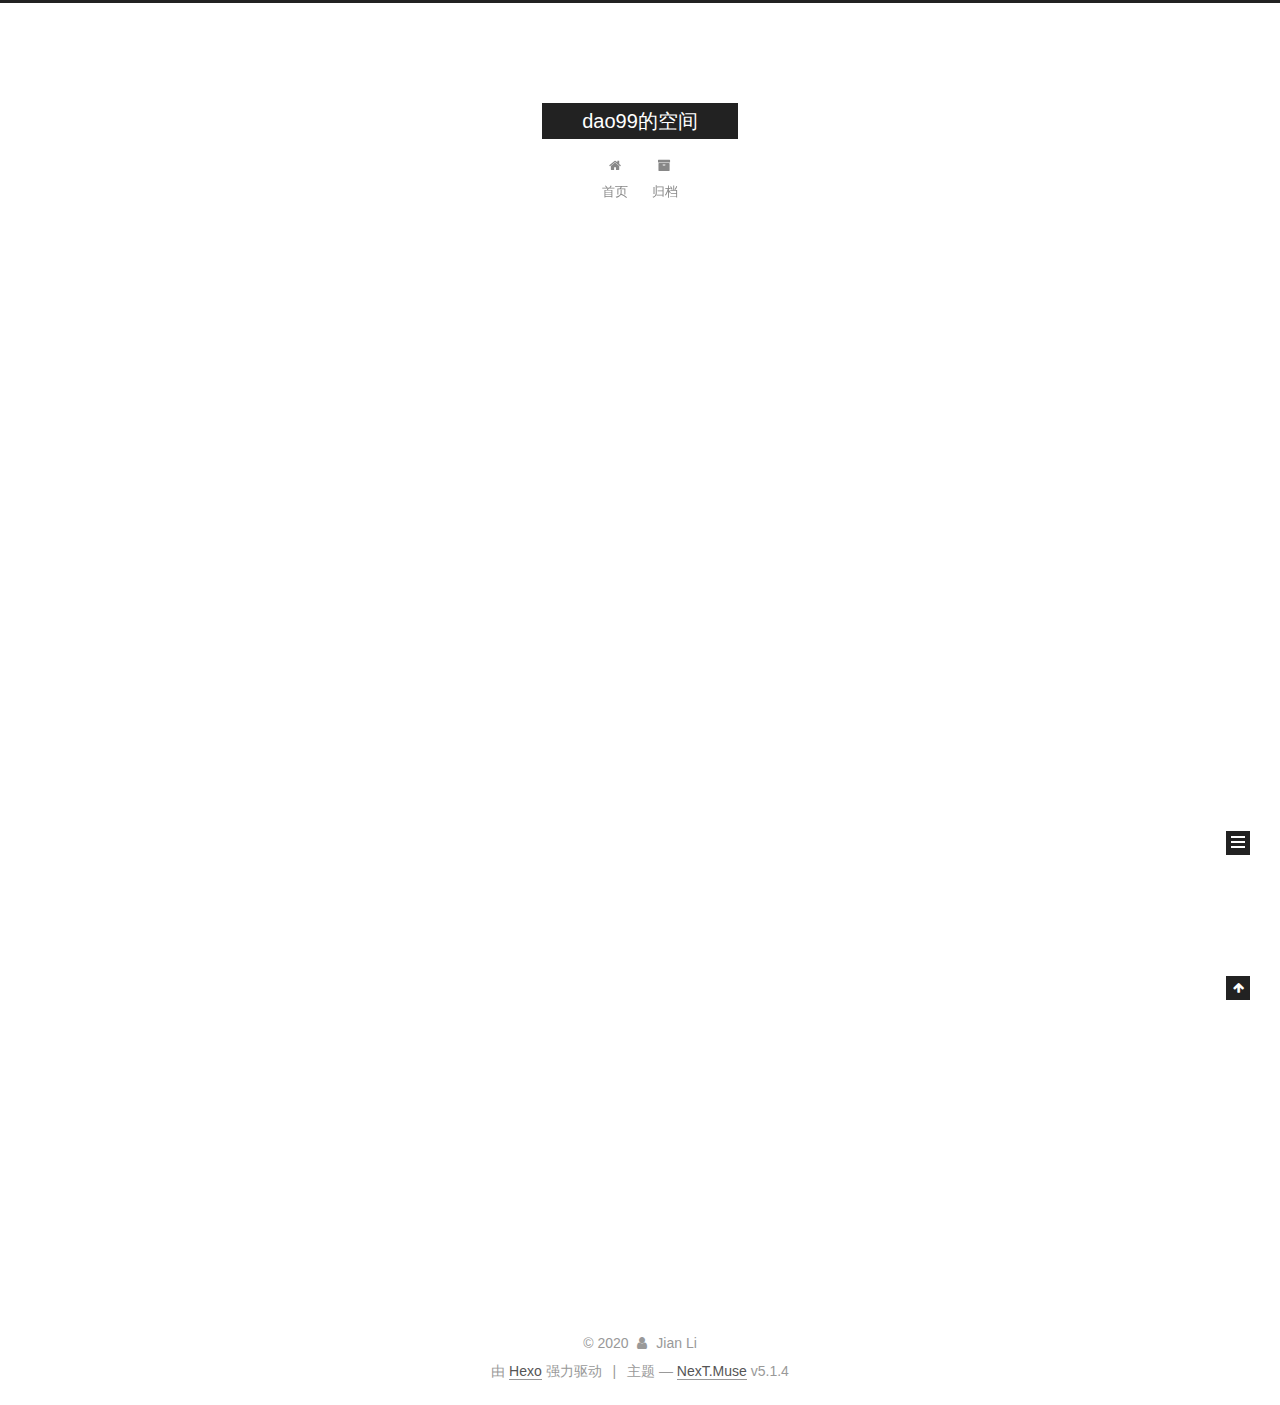
<file: index.html>
<!DOCTYPE html>



  


<html class="theme-next muse use-motion" lang="zh-Hans">
<head>
  <meta charset="UTF-8"/>
<meta http-equiv="X-UA-Compatible" content="IE=edge" />
<meta name="viewport" content="width=device-width, initial-scale=1, maximum-scale=1"/>
<meta name="theme-color" content="#222">









<meta http-equiv="Cache-Control" content="no-transform" />
<meta http-equiv="Cache-Control" content="no-siteapp" />
















  
  
  <link href="/lib/fancybox/source/jquery.fancybox.css?v=2.1.5" rel="stylesheet" type="text/css" />







<link href="/lib/font-awesome/css/font-awesome.min.css?v=4.6.2" rel="stylesheet" type="text/css" />

<link href="/css/main.css?v=5.1.4" rel="stylesheet" type="text/css" />


  <link rel="apple-touch-icon" sizes="180x180" href="/images/apple-touch-icon-next.png?v=5.1.4">


  <link rel="icon" type="image/png" sizes="32x32" href="/images/favicon-32x32-next.png?v=5.1.4">


  <link rel="icon" type="image/png" sizes="16x16" href="/images/favicon-16x16-next.png?v=5.1.4">


  <link rel="mask-icon" href="/images/logo.svg?v=5.1.4" color="#222">





  <meta name="keywords" content="Hexo, NexT" />










<meta property="og:type" content="website">
<meta property="og:title" content="dao99的空间">
<meta property="og:url" content="http://yoursite.com/index.html">
<meta property="og:site_name" content="dao99的空间">
<meta property="article:author" content="Jian Li">
<meta name="twitter:card" content="summary">



<script type="text/javascript" id="hexo.configurations">
  var NexT = window.NexT || {};
  var CONFIG = {
    root: '/',
    scheme: 'Muse',
    version: '5.1.4',
    sidebar: {"position":"left","display":"post","offset":12,"b2t":false,"scrollpercent":false,"onmobile":false},
    fancybox: true,
    tabs: true,
    motion: {"enable":true,"async":false,"transition":{"post_block":"fadeIn","post_header":"slideDownIn","post_body":"slideDownIn","coll_header":"slideLeftIn","sidebar":"slideUpIn"}},
    duoshuo: {
      userId: '0',
      author: '博主'
    },
    algolia: {
      applicationID: '',
      apiKey: '',
      indexName: '',
      hits: {"per_page":10},
      labels: {"input_placeholder":"Search for Posts","hits_empty":"We didn't find any results for the search: ${query}","hits_stats":"${hits} results found in ${time} ms"}
    }
  };
</script>



  <link rel="canonical" href="http://yoursite.com/"/>





  <title>dao99的空间</title>
  








<meta name="generator" content="Hexo 4.2.0"></head>

<body itemscope itemtype="http://schema.org/WebPage" lang="zh-Hans">

  
  
    
  

  <div class="container sidebar-position-left 
  page-home">
    <div class="headband"></div>

    <header id="header" class="header" itemscope itemtype="http://schema.org/WPHeader">
      <div class="header-inner"><div class="site-brand-wrapper">
  <div class="site-meta ">
    

    <div class="custom-logo-site-title">
      <a href="/"  class="brand" rel="start">
        <span class="logo-line-before"><i></i></span>
        <span class="site-title">dao99的空间</span>
        <span class="logo-line-after"><i></i></span>
      </a>
    </div>
      
        <p class="site-subtitle"></p>
      
  </div>

  <div class="site-nav-toggle">
    <button>
      <span class="btn-bar"></span>
      <span class="btn-bar"></span>
      <span class="btn-bar"></span>
    </button>
  </div>
</div>

<nav class="site-nav">
  

  
    <ul id="menu" class="menu">
      
        
        <li class="menu-item menu-item-home">
          <a href="/%20" rel="section">
            
              <i class="menu-item-icon fa fa-fw fa-home"></i> <br />
            
            首页
          </a>
        </li>
      
        
        <li class="menu-item menu-item-archives">
          <a href="/archives/%20" rel="section">
            
              <i class="menu-item-icon fa fa-fw fa-archive"></i> <br />
            
            归档
          </a>
        </li>
      

      
    </ul>
  

  
</nav>



 </div>
    </header>

    <main id="main" class="main">
      <div class="main-inner">
        <div class="content-wrap">
          <div id="content" class="content">
            
  <section id="posts" class="posts-expand">
    
      

  

  
  
  

  <article class="post post-type-normal" itemscope itemtype="http://schema.org/Article">
  
  
  
  <div class="post-block">
    <link itemprop="mainEntityOfPage" href="http://yoursite.com/2020/03/04/hello-world/">

    <span hidden itemprop="author" itemscope itemtype="http://schema.org/Person">
      <meta itemprop="name" content="Jian Li">
      <meta itemprop="description" content="">
      <meta itemprop="image" content="/images/avatar.gif">
    </span>

    <span hidden itemprop="publisher" itemscope itemtype="http://schema.org/Organization">
      <meta itemprop="name" content="dao99的空间">
    </span>

    
      <header class="post-header">

        
        
          <h1 class="post-title" itemprop="name headline">
                
                <a class="post-title-link" href="/2020/03/04/hello-world/" itemprop="url">Hello World</a></h1>
        

        <div class="post-meta">
          <span class="post-time">
            
              <span class="post-meta-item-icon">
                <i class="fa fa-calendar-o"></i>
              </span>
              
                <span class="post-meta-item-text">发表于</span>
              
              <time title="创建于" itemprop="dateCreated datePublished" datetime="2020-03-04T16:14:03+08:00">
                2020-03-04
              </time>
            

            

            
          </span>

          

          
            
          

          
          

          

          

          

        </div>
      </header>
    

    
    
    
    <div class="post-body" itemprop="articleBody">

      
      

      
        
          
            <p>Welcome to <a href="https://hexo.io/" target="_blank" rel="noopener">Hexo</a>! This is your very first post. Check <a href="https://hexo.io/docs/" target="_blank" rel="noopener">documentation</a> for more info. If you get any problems when using Hexo, you can find the answer in <a href="https://hexo.io/docs/troubleshooting.html" target="_blank" rel="noopener">troubleshooting</a> or you can ask me on <a href="https://github.com/hexojs/hexo/issues" target="_blank" rel="noopener">GitHub</a>.</p>
<h2 id="Quick-Start"><a href="#Quick-Start" class="headerlink" title="Quick Start"></a>Quick Start</h2><h3 id="Create-a-new-post"><a href="#Create-a-new-post" class="headerlink" title="Create a new post"></a>Create a new post</h3><figure class="highlight bash"><table><tr><td class="gutter"><pre><span class="line">1</span><br></pre></td><td class="code"><pre><span class="line">$ hexo new <span class="string">"My New Post"</span></span><br></pre></td></tr></table></figure>

<p>More info: <a href="https://hexo.io/docs/writing.html" target="_blank" rel="noopener">Writing</a></p>
<h3 id="Run-server"><a href="#Run-server" class="headerlink" title="Run server"></a>Run server</h3><figure class="highlight bash"><table><tr><td class="gutter"><pre><span class="line">1</span><br></pre></td><td class="code"><pre><span class="line">$ hexo server</span><br></pre></td></tr></table></figure>

<p>More info: <a href="https://hexo.io/docs/server.html" target="_blank" rel="noopener">Server</a></p>
<h3 id="Generate-static-files"><a href="#Generate-static-files" class="headerlink" title="Generate static files"></a>Generate static files</h3><figure class="highlight bash"><table><tr><td class="gutter"><pre><span class="line">1</span><br></pre></td><td class="code"><pre><span class="line">$ hexo generate</span><br></pre></td></tr></table></figure>

<p>More info: <a href="https://hexo.io/docs/generating.html" target="_blank" rel="noopener">Generating</a></p>
<h3 id="Deploy-to-remote-sites"><a href="#Deploy-to-remote-sites" class="headerlink" title="Deploy to remote sites"></a>Deploy to remote sites</h3><figure class="highlight bash"><table><tr><td class="gutter"><pre><span class="line">1</span><br></pre></td><td class="code"><pre><span class="line">$ hexo deploy</span><br></pre></td></tr></table></figure>

<p>More info: <a href="https://hexo.io/docs/one-command-deployment.html" target="_blank" rel="noopener">Deployment</a></p>

          
        
      
    </div>
    
    
    

    

    

    

    <footer class="post-footer">
      

      

      

      
      
        <div class="post-eof"></div>
      
    </footer>
  </div>
  
  
  
  </article>


    
  </section>

  


          </div>
          


          

        </div>
        
          
  
  <div class="sidebar-toggle">
    <div class="sidebar-toggle-line-wrap">
      <span class="sidebar-toggle-line sidebar-toggle-line-first"></span>
      <span class="sidebar-toggle-line sidebar-toggle-line-middle"></span>
      <span class="sidebar-toggle-line sidebar-toggle-line-last"></span>
    </div>
  </div>

  <aside id="sidebar" class="sidebar">
    
    <div class="sidebar-inner">

      

      

      <section class="site-overview-wrap sidebar-panel sidebar-panel-active">
        <div class="site-overview">
          <div class="site-author motion-element" itemprop="author" itemscope itemtype="http://schema.org/Person">
            
              <p class="site-author-name" itemprop="name">Jian Li</p>
              <p class="site-description motion-element" itemprop="description"></p>
          </div>

          <nav class="site-state motion-element">

            
              <div class="site-state-item site-state-posts">
              
                <a href="/archives/%20%7C%7C%20archive">
              
                  <span class="site-state-item-count">1</span>
                  <span class="site-state-item-name">日志</span>
                </a>
              </div>
            

            

            

          </nav>

          

          

          
          

          
          

          

        </div>
      </section>

      

      

    </div>
  </aside>


        
      </div>
    </main>

    <footer id="footer" class="footer">
      <div class="footer-inner">
        <div class="copyright">&copy; <span itemprop="copyrightYear">2020</span>
  <span class="with-love">
    <i class="fa fa-user"></i>
  </span>
  <span class="author" itemprop="copyrightHolder">Jian Li</span>

  
</div>


  <div class="powered-by">由 <a class="theme-link" target="_blank" href="https://hexo.io">Hexo</a> 强力驱动</div>



  <span class="post-meta-divider">|</span>



  <div class="theme-info">主题 &mdash; <a class="theme-link" target="_blank" href="https://github.com/iissnan/hexo-theme-next">NexT.Muse</a> v5.1.4</div>




        







        
      </div>
    </footer>

    
      <div class="back-to-top">
        <i class="fa fa-arrow-up"></i>
        
      </div>
    

    

  </div>

  

<script type="text/javascript">
  if (Object.prototype.toString.call(window.Promise) !== '[object Function]') {
    window.Promise = null;
  }
</script>









  












  
  
    <script type="text/javascript" src="/lib/jquery/index.js?v=2.1.3"></script>
  

  
  
    <script type="text/javascript" src="/lib/fastclick/lib/fastclick.min.js?v=1.0.6"></script>
  

  
  
    <script type="text/javascript" src="/lib/jquery_lazyload/jquery.lazyload.js?v=1.9.7"></script>
  

  
  
    <script type="text/javascript" src="/lib/velocity/velocity.min.js?v=1.2.1"></script>
  

  
  
    <script type="text/javascript" src="/lib/velocity/velocity.ui.min.js?v=1.2.1"></script>
  

  
  
    <script type="text/javascript" src="/lib/fancybox/source/jquery.fancybox.pack.js?v=2.1.5"></script>
  


  


  <script type="text/javascript" src="/js/src/utils.js?v=5.1.4"></script>

  <script type="text/javascript" src="/js/src/motion.js?v=5.1.4"></script>



  
  

  

  


  <script type="text/javascript" src="/js/src/bootstrap.js?v=5.1.4"></script>



  


  




	





  





  












  





  

  

  

  
  

  

  

  

</body>
</html>
</file>
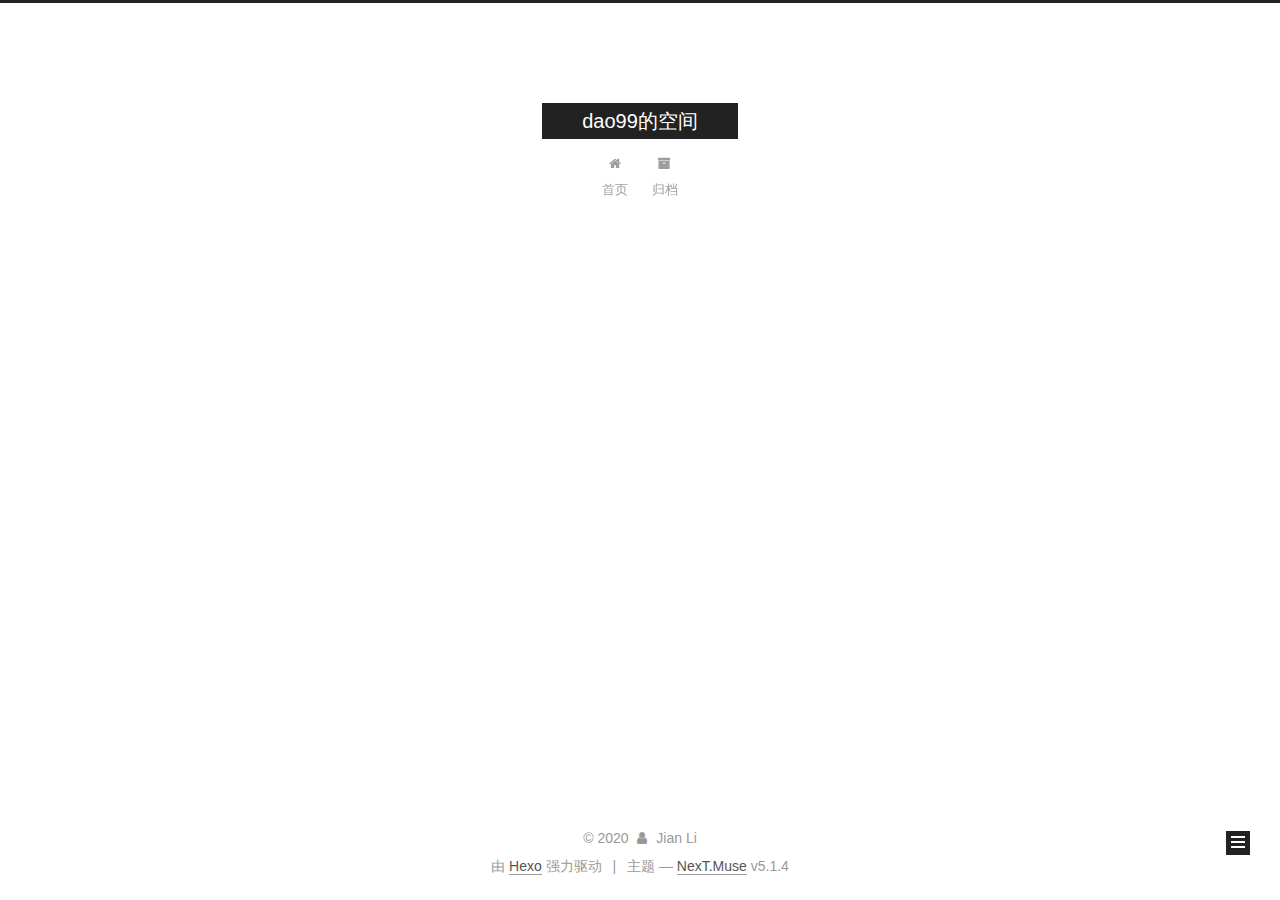
<file: archives/index.html>
<!DOCTYPE html>



  


<html class="theme-next muse use-motion" lang="zh-Hans">
<head>
  <meta charset="UTF-8"/>
<meta http-equiv="X-UA-Compatible" content="IE=edge" />
<meta name="viewport" content="width=device-width, initial-scale=1, maximum-scale=1"/>
<meta name="theme-color" content="#222">









<meta http-equiv="Cache-Control" content="no-transform" />
<meta http-equiv="Cache-Control" content="no-siteapp" />
















  
  
  <link href="/lib/fancybox/source/jquery.fancybox.css?v=2.1.5" rel="stylesheet" type="text/css" />







<link href="/lib/font-awesome/css/font-awesome.min.css?v=4.6.2" rel="stylesheet" type="text/css" />

<link href="/css/main.css?v=5.1.4" rel="stylesheet" type="text/css" />


  <link rel="apple-touch-icon" sizes="180x180" href="/images/apple-touch-icon-next.png?v=5.1.4">


  <link rel="icon" type="image/png" sizes="32x32" href="/images/favicon-32x32-next.png?v=5.1.4">


  <link rel="icon" type="image/png" sizes="16x16" href="/images/favicon-16x16-next.png?v=5.1.4">


  <link rel="mask-icon" href="/images/logo.svg?v=5.1.4" color="#222">





  <meta name="keywords" content="Hexo, NexT" />










<meta property="og:type" content="website">
<meta property="og:title" content="dao99的空间">
<meta property="og:url" content="http://yoursite.com/archives/index.html">
<meta property="og:site_name" content="dao99的空间">
<meta property="article:author" content="Jian Li">
<meta name="twitter:card" content="summary">



<script type="text/javascript" id="hexo.configurations">
  var NexT = window.NexT || {};
  var CONFIG = {
    root: '/',
    scheme: 'Muse',
    version: '5.1.4',
    sidebar: {"position":"left","display":"post","offset":12,"b2t":false,"scrollpercent":false,"onmobile":false},
    fancybox: true,
    tabs: true,
    motion: {"enable":true,"async":false,"transition":{"post_block":"fadeIn","post_header":"slideDownIn","post_body":"slideDownIn","coll_header":"slideLeftIn","sidebar":"slideUpIn"}},
    duoshuo: {
      userId: '0',
      author: '博主'
    },
    algolia: {
      applicationID: '',
      apiKey: '',
      indexName: '',
      hits: {"per_page":10},
      labels: {"input_placeholder":"Search for Posts","hits_empty":"We didn't find any results for the search: ${query}","hits_stats":"${hits} results found in ${time} ms"}
    }
  };
</script>



  <link rel="canonical" href="http://yoursite.com/archives/"/>





  <title>归档 | dao99的空间</title>
  








<meta name="generator" content="Hexo 4.2.0"></head>

<body itemscope itemtype="http://schema.org/WebPage" lang="zh-Hans">

  
  
    
  

  <div class="container sidebar-position-left page-archive">
    <div class="headband"></div>

    <header id="header" class="header" itemscope itemtype="http://schema.org/WPHeader">
      <div class="header-inner"><div class="site-brand-wrapper">
  <div class="site-meta ">
    

    <div class="custom-logo-site-title">
      <a href="/"  class="brand" rel="start">
        <span class="logo-line-before"><i></i></span>
        <span class="site-title">dao99的空间</span>
        <span class="logo-line-after"><i></i></span>
      </a>
    </div>
      
        <p class="site-subtitle"></p>
      
  </div>

  <div class="site-nav-toggle">
    <button>
      <span class="btn-bar"></span>
      <span class="btn-bar"></span>
      <span class="btn-bar"></span>
    </button>
  </div>
</div>

<nav class="site-nav">
  

  
    <ul id="menu" class="menu">
      
        
        <li class="menu-item menu-item-home">
          <a href="/%20" rel="section">
            
              <i class="menu-item-icon fa fa-fw fa-home"></i> <br />
            
            首页
          </a>
        </li>
      
        
        <li class="menu-item menu-item-archives">
          <a href="/archives/%20" rel="section">
            
              <i class="menu-item-icon fa fa-fw fa-archive"></i> <br />
            
            归档
          </a>
        </li>
      

      
    </ul>
  

  
</nav>



 </div>
    </header>

    <main id="main" class="main">
      <div class="main-inner">
        <div class="content-wrap">
          <div id="content" class="content">
            

  
  
  
  <div class="post-block archive">
    <div id="posts" class="posts-collapse">
      <span class="archive-move-on"></span>

      <span class="archive-page-counter">
        
        
        
          
        
        嗯..! 目前共计 1 篇日志。 继续努力。
      </span>

      

        
        
        

        
          
          <div class="collection-title">
            <h1 class="archive-year" id="archive-year-2020">2020</h1>
          </div>
        
        

        

  <article class="post post-type-normal" itemscope itemtype="http://schema.org/Article">
    <header class="post-header">

      <h2 class="post-title">
        
            <a class="post-title-link" href="/2020/03/04/hello-world/" itemprop="url">
              
                <span itemprop="name">Hello World</span>
              
            </a>
        
      </h2>

      <div class="post-meta">
        <time class="post-time" itemprop="dateCreated"
              datetime="2020-03-04T16:14:03+08:00"
              content="2020-03-04" >
          03-04
        </time>
      </div>

    </header>
  </article>



      

    </div>
  </div>
  
  
  

  



          </div>
          


          

        </div>
        
          
  
  <div class="sidebar-toggle">
    <div class="sidebar-toggle-line-wrap">
      <span class="sidebar-toggle-line sidebar-toggle-line-first"></span>
      <span class="sidebar-toggle-line sidebar-toggle-line-middle"></span>
      <span class="sidebar-toggle-line sidebar-toggle-line-last"></span>
    </div>
  </div>

  <aside id="sidebar" class="sidebar">
    
    <div class="sidebar-inner">

      

      

      <section class="site-overview-wrap sidebar-panel sidebar-panel-active">
        <div class="site-overview">
          <div class="site-author motion-element" itemprop="author" itemscope itemtype="http://schema.org/Person">
            
              <p class="site-author-name" itemprop="name">Jian Li</p>
              <p class="site-description motion-element" itemprop="description"></p>
          </div>

          <nav class="site-state motion-element">

            
              <div class="site-state-item site-state-posts">
              
                <a href="/archives/%20%7C%7C%20archive">
              
                  <span class="site-state-item-count">1</span>
                  <span class="site-state-item-name">日志</span>
                </a>
              </div>
            

            

            

          </nav>

          

          

          
          

          
          

          

        </div>
      </section>

      

      

    </div>
  </aside>


        
      </div>
    </main>

    <footer id="footer" class="footer">
      <div class="footer-inner">
        <div class="copyright">&copy; <span itemprop="copyrightYear">2020</span>
  <span class="with-love">
    <i class="fa fa-user"></i>
  </span>
  <span class="author" itemprop="copyrightHolder">Jian Li</span>

  
</div>


  <div class="powered-by">由 <a class="theme-link" target="_blank" href="https://hexo.io">Hexo</a> 强力驱动</div>



  <span class="post-meta-divider">|</span>



  <div class="theme-info">主题 &mdash; <a class="theme-link" target="_blank" href="https://github.com/iissnan/hexo-theme-next">NexT.Muse</a> v5.1.4</div>




        







        
      </div>
    </footer>

    
      <div class="back-to-top">
        <i class="fa fa-arrow-up"></i>
        
      </div>
    

    

  </div>

  

<script type="text/javascript">
  if (Object.prototype.toString.call(window.Promise) !== '[object Function]') {
    window.Promise = null;
  }
</script>









  












  
  
    <script type="text/javascript" src="/lib/jquery/index.js?v=2.1.3"></script>
  

  
  
    <script type="text/javascript" src="/lib/fastclick/lib/fastclick.min.js?v=1.0.6"></script>
  

  
  
    <script type="text/javascript" src="/lib/jquery_lazyload/jquery.lazyload.js?v=1.9.7"></script>
  

  
  
    <script type="text/javascript" src="/lib/velocity/velocity.min.js?v=1.2.1"></script>
  

  
  
    <script type="text/javascript" src="/lib/velocity/velocity.ui.min.js?v=1.2.1"></script>
  

  
  
    <script type="text/javascript" src="/lib/fancybox/source/jquery.fancybox.pack.js?v=2.1.5"></script>
  


  


  <script type="text/javascript" src="/js/src/utils.js?v=5.1.4"></script>

  <script type="text/javascript" src="/js/src/motion.js?v=5.1.4"></script>



  
  

  

  


  <script type="text/javascript" src="/js/src/bootstrap.js?v=5.1.4"></script>



  


  




	





  





  












  





  

  

  

  
  

  

  

  

</body>
</html>
</file>
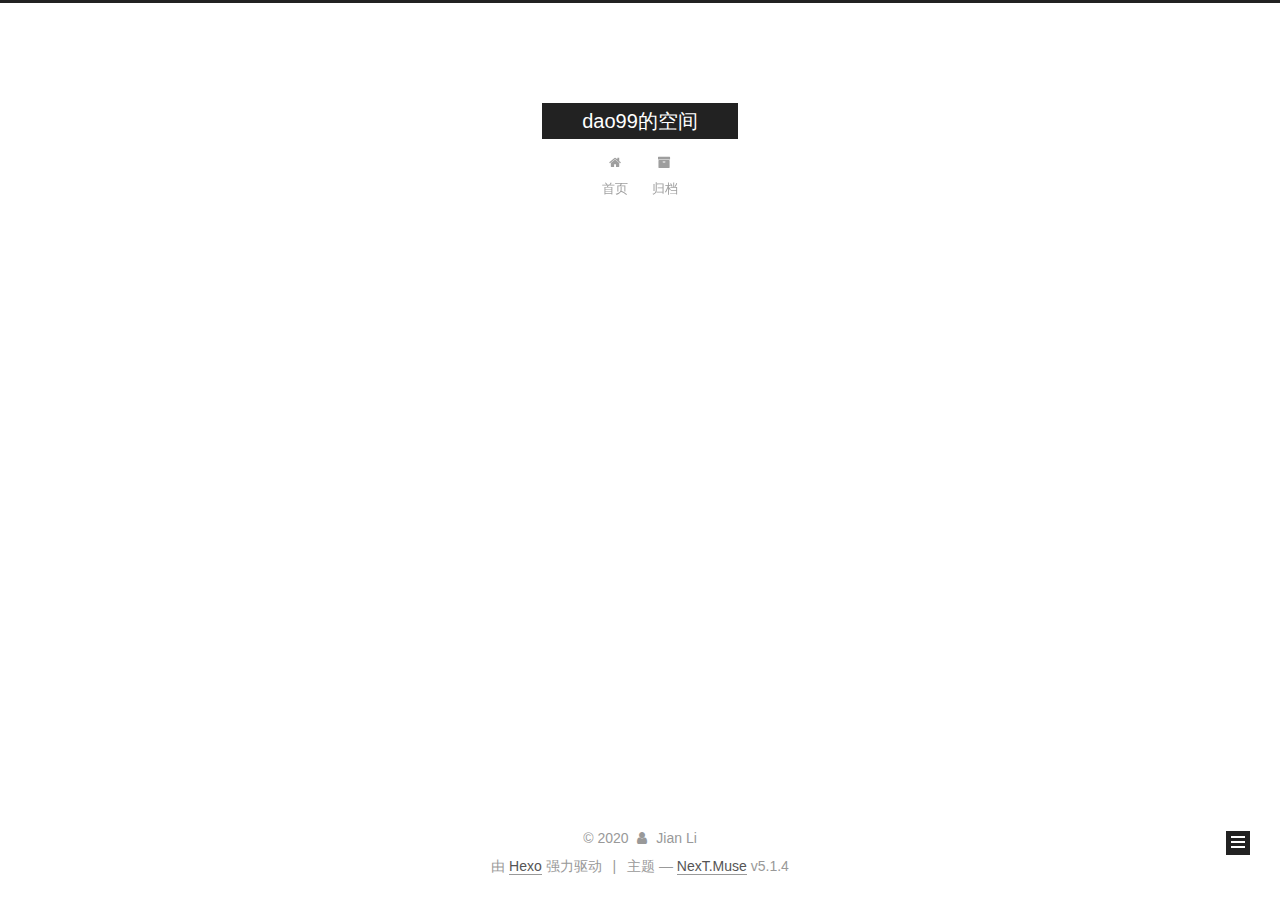
<file: archives/2020/index.html>
<!DOCTYPE html>



  


<html class="theme-next muse use-motion" lang="zh-Hans">
<head>
  <meta charset="UTF-8"/>
<meta http-equiv="X-UA-Compatible" content="IE=edge" />
<meta name="viewport" content="width=device-width, initial-scale=1, maximum-scale=1"/>
<meta name="theme-color" content="#222">









<meta http-equiv="Cache-Control" content="no-transform" />
<meta http-equiv="Cache-Control" content="no-siteapp" />
















  
  
  <link href="/lib/fancybox/source/jquery.fancybox.css?v=2.1.5" rel="stylesheet" type="text/css" />







<link href="/lib/font-awesome/css/font-awesome.min.css?v=4.6.2" rel="stylesheet" type="text/css" />

<link href="/css/main.css?v=5.1.4" rel="stylesheet" type="text/css" />


  <link rel="apple-touch-icon" sizes="180x180" href="/images/apple-touch-icon-next.png?v=5.1.4">


  <link rel="icon" type="image/png" sizes="32x32" href="/images/favicon-32x32-next.png?v=5.1.4">


  <link rel="icon" type="image/png" sizes="16x16" href="/images/favicon-16x16-next.png?v=5.1.4">


  <link rel="mask-icon" href="/images/logo.svg?v=5.1.4" color="#222">





  <meta name="keywords" content="Hexo, NexT" />










<meta property="og:type" content="website">
<meta property="og:title" content="dao99的空间">
<meta property="og:url" content="http://yoursite.com/archives/2020/index.html">
<meta property="og:site_name" content="dao99的空间">
<meta property="article:author" content="Jian Li">
<meta name="twitter:card" content="summary">



<script type="text/javascript" id="hexo.configurations">
  var NexT = window.NexT || {};
  var CONFIG = {
    root: '/',
    scheme: 'Muse',
    version: '5.1.4',
    sidebar: {"position":"left","display":"post","offset":12,"b2t":false,"scrollpercent":false,"onmobile":false},
    fancybox: true,
    tabs: true,
    motion: {"enable":true,"async":false,"transition":{"post_block":"fadeIn","post_header":"slideDownIn","post_body":"slideDownIn","coll_header":"slideLeftIn","sidebar":"slideUpIn"}},
    duoshuo: {
      userId: '0',
      author: '博主'
    },
    algolia: {
      applicationID: '',
      apiKey: '',
      indexName: '',
      hits: {"per_page":10},
      labels: {"input_placeholder":"Search for Posts","hits_empty":"We didn't find any results for the search: ${query}","hits_stats":"${hits} results found in ${time} ms"}
    }
  };
</script>



  <link rel="canonical" href="http://yoursite.com/archives/2020/"/>





  <title>归档 | dao99的空间</title>
  








<meta name="generator" content="Hexo 4.2.0"></head>

<body itemscope itemtype="http://schema.org/WebPage" lang="zh-Hans">

  
  
    
  

  <div class="container sidebar-position-left page-archive">
    <div class="headband"></div>

    <header id="header" class="header" itemscope itemtype="http://schema.org/WPHeader">
      <div class="header-inner"><div class="site-brand-wrapper">
  <div class="site-meta ">
    

    <div class="custom-logo-site-title">
      <a href="/"  class="brand" rel="start">
        <span class="logo-line-before"><i></i></span>
        <span class="site-title">dao99的空间</span>
        <span class="logo-line-after"><i></i></span>
      </a>
    </div>
      
        <p class="site-subtitle"></p>
      
  </div>

  <div class="site-nav-toggle">
    <button>
      <span class="btn-bar"></span>
      <span class="btn-bar"></span>
      <span class="btn-bar"></span>
    </button>
  </div>
</div>

<nav class="site-nav">
  

  
    <ul id="menu" class="menu">
      
        
        <li class="menu-item menu-item-home">
          <a href="/%20" rel="section">
            
              <i class="menu-item-icon fa fa-fw fa-home"></i> <br />
            
            首页
          </a>
        </li>
      
        
        <li class="menu-item menu-item-archives">
          <a href="/archives/%20" rel="section">
            
              <i class="menu-item-icon fa fa-fw fa-archive"></i> <br />
            
            归档
          </a>
        </li>
      

      
    </ul>
  

  
</nav>



 </div>
    </header>

    <main id="main" class="main">
      <div class="main-inner">
        <div class="content-wrap">
          <div id="content" class="content">
            

  
  
  
  <div class="post-block archive">
    <div id="posts" class="posts-collapse">
      <span class="archive-move-on"></span>

      <span class="archive-page-counter">
        
        
        
          
        
        嗯..! 目前共计 1 篇日志。 继续努力。
      </span>

      

        
        
        

        
          
          <div class="collection-title">
            <h1 class="archive-year" id="archive-year-2020">2020</h1>
          </div>
        
        

        

  <article class="post post-type-normal" itemscope itemtype="http://schema.org/Article">
    <header class="post-header">

      <h2 class="post-title">
        
            <a class="post-title-link" href="/2020/03/04/hello-world/" itemprop="url">
              
                <span itemprop="name">Hello World</span>
              
            </a>
        
      </h2>

      <div class="post-meta">
        <time class="post-time" itemprop="dateCreated"
              datetime="2020-03-04T16:14:03+08:00"
              content="2020-03-04" >
          03-04
        </time>
      </div>

    </header>
  </article>



      

    </div>
  </div>
  
  
  

  



          </div>
          


          

        </div>
        
          
  
  <div class="sidebar-toggle">
    <div class="sidebar-toggle-line-wrap">
      <span class="sidebar-toggle-line sidebar-toggle-line-first"></span>
      <span class="sidebar-toggle-line sidebar-toggle-line-middle"></span>
      <span class="sidebar-toggle-line sidebar-toggle-line-last"></span>
    </div>
  </div>

  <aside id="sidebar" class="sidebar">
    
    <div class="sidebar-inner">

      

      

      <section class="site-overview-wrap sidebar-panel sidebar-panel-active">
        <div class="site-overview">
          <div class="site-author motion-element" itemprop="author" itemscope itemtype="http://schema.org/Person">
            
              <p class="site-author-name" itemprop="name">Jian Li</p>
              <p class="site-description motion-element" itemprop="description"></p>
          </div>

          <nav class="site-state motion-element">

            
              <div class="site-state-item site-state-posts">
              
                <a href="/archives/%20%7C%7C%20archive">
              
                  <span class="site-state-item-count">1</span>
                  <span class="site-state-item-name">日志</span>
                </a>
              </div>
            

            

            

          </nav>

          

          

          
          

          
          

          

        </div>
      </section>

      

      

    </div>
  </aside>


        
      </div>
    </main>

    <footer id="footer" class="footer">
      <div class="footer-inner">
        <div class="copyright">&copy; <span itemprop="copyrightYear">2020</span>
  <span class="with-love">
    <i class="fa fa-user"></i>
  </span>
  <span class="author" itemprop="copyrightHolder">Jian Li</span>

  
</div>


  <div class="powered-by">由 <a class="theme-link" target="_blank" href="https://hexo.io">Hexo</a> 强力驱动</div>



  <span class="post-meta-divider">|</span>



  <div class="theme-info">主题 &mdash; <a class="theme-link" target="_blank" href="https://github.com/iissnan/hexo-theme-next">NexT.Muse</a> v5.1.4</div>




        







        
      </div>
    </footer>

    
      <div class="back-to-top">
        <i class="fa fa-arrow-up"></i>
        
      </div>
    

    

  </div>

  

<script type="text/javascript">
  if (Object.prototype.toString.call(window.Promise) !== '[object Function]') {
    window.Promise = null;
  }
</script>









  












  
  
    <script type="text/javascript" src="/lib/jquery/index.js?v=2.1.3"></script>
  

  
  
    <script type="text/javascript" src="/lib/fastclick/lib/fastclick.min.js?v=1.0.6"></script>
  

  
  
    <script type="text/javascript" src="/lib/jquery_lazyload/jquery.lazyload.js?v=1.9.7"></script>
  

  
  
    <script type="text/javascript" src="/lib/velocity/velocity.min.js?v=1.2.1"></script>
  

  
  
    <script type="text/javascript" src="/lib/velocity/velocity.ui.min.js?v=1.2.1"></script>
  

  
  
    <script type="text/javascript" src="/lib/fancybox/source/jquery.fancybox.pack.js?v=2.1.5"></script>
  


  


  <script type="text/javascript" src="/js/src/utils.js?v=5.1.4"></script>

  <script type="text/javascript" src="/js/src/motion.js?v=5.1.4"></script>



  
  

  

  


  <script type="text/javascript" src="/js/src/bootstrap.js?v=5.1.4"></script>



  


  




	





  





  












  





  

  

  

  
  

  

  

  

</body>
</html>
</file>
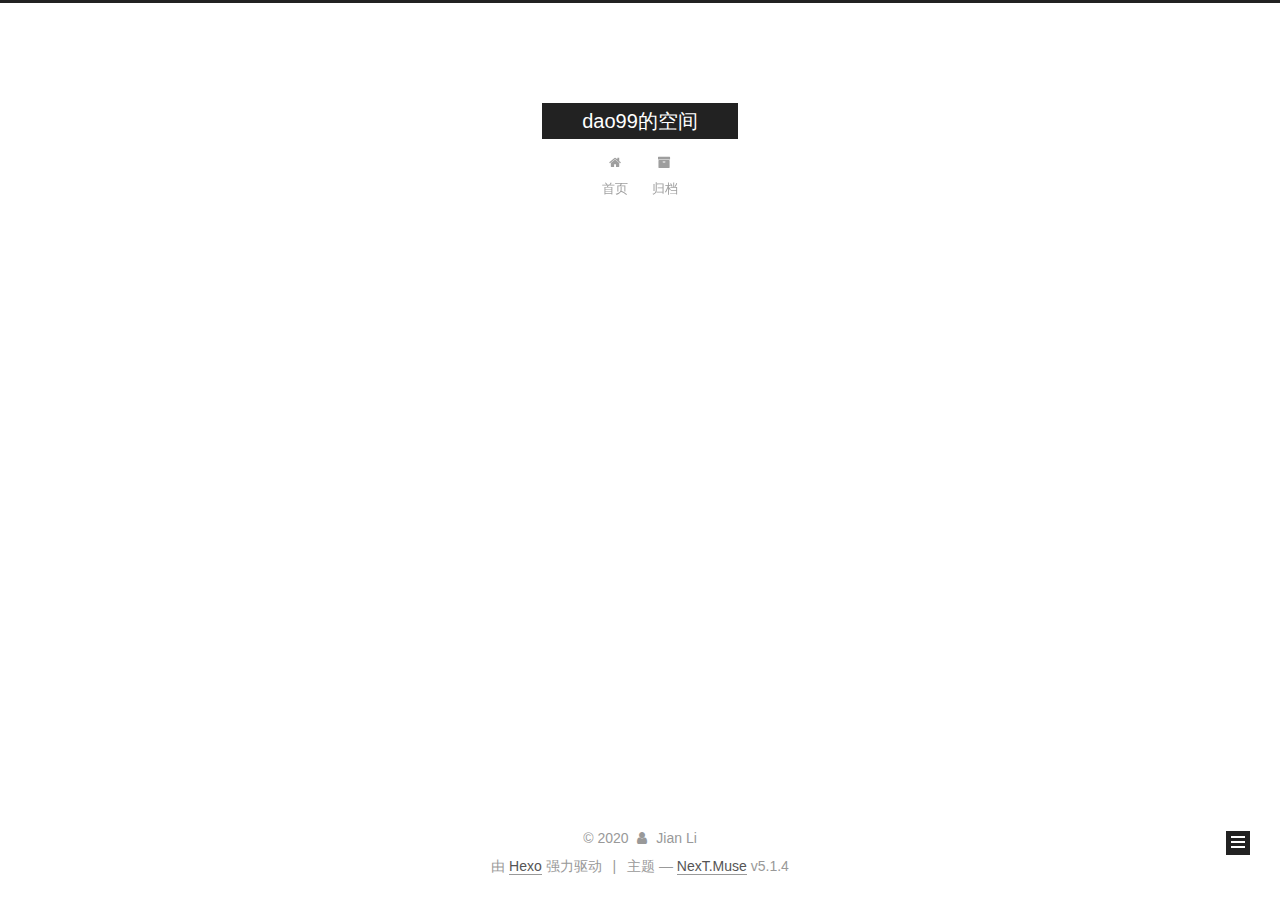
<file: archives/2020/03/index.html>
<!DOCTYPE html>



  


<html class="theme-next muse use-motion" lang="zh-Hans">
<head>
  <meta charset="UTF-8"/>
<meta http-equiv="X-UA-Compatible" content="IE=edge" />
<meta name="viewport" content="width=device-width, initial-scale=1, maximum-scale=1"/>
<meta name="theme-color" content="#222">









<meta http-equiv="Cache-Control" content="no-transform" />
<meta http-equiv="Cache-Control" content="no-siteapp" />
















  
  
  <link href="/lib/fancybox/source/jquery.fancybox.css?v=2.1.5" rel="stylesheet" type="text/css" />







<link href="/lib/font-awesome/css/font-awesome.min.css?v=4.6.2" rel="stylesheet" type="text/css" />

<link href="/css/main.css?v=5.1.4" rel="stylesheet" type="text/css" />


  <link rel="apple-touch-icon" sizes="180x180" href="/images/apple-touch-icon-next.png?v=5.1.4">


  <link rel="icon" type="image/png" sizes="32x32" href="/images/favicon-32x32-next.png?v=5.1.4">


  <link rel="icon" type="image/png" sizes="16x16" href="/images/favicon-16x16-next.png?v=5.1.4">


  <link rel="mask-icon" href="/images/logo.svg?v=5.1.4" color="#222">





  <meta name="keywords" content="Hexo, NexT" />










<meta property="og:type" content="website">
<meta property="og:title" content="dao99的空间">
<meta property="og:url" content="http://yoursite.com/archives/2020/03/index.html">
<meta property="og:site_name" content="dao99的空间">
<meta property="article:author" content="Jian Li">
<meta name="twitter:card" content="summary">



<script type="text/javascript" id="hexo.configurations">
  var NexT = window.NexT || {};
  var CONFIG = {
    root: '/',
    scheme: 'Muse',
    version: '5.1.4',
    sidebar: {"position":"left","display":"post","offset":12,"b2t":false,"scrollpercent":false,"onmobile":false},
    fancybox: true,
    tabs: true,
    motion: {"enable":true,"async":false,"transition":{"post_block":"fadeIn","post_header":"slideDownIn","post_body":"slideDownIn","coll_header":"slideLeftIn","sidebar":"slideUpIn"}},
    duoshuo: {
      userId: '0',
      author: '博主'
    },
    algolia: {
      applicationID: '',
      apiKey: '',
      indexName: '',
      hits: {"per_page":10},
      labels: {"input_placeholder":"Search for Posts","hits_empty":"We didn't find any results for the search: ${query}","hits_stats":"${hits} results found in ${time} ms"}
    }
  };
</script>



  <link rel="canonical" href="http://yoursite.com/archives/2020/03/"/>





  <title>归档 | dao99的空间</title>
  








<meta name="generator" content="Hexo 4.2.0"></head>

<body itemscope itemtype="http://schema.org/WebPage" lang="zh-Hans">

  
  
    
  

  <div class="container sidebar-position-left page-archive">
    <div class="headband"></div>

    <header id="header" class="header" itemscope itemtype="http://schema.org/WPHeader">
      <div class="header-inner"><div class="site-brand-wrapper">
  <div class="site-meta ">
    

    <div class="custom-logo-site-title">
      <a href="/"  class="brand" rel="start">
        <span class="logo-line-before"><i></i></span>
        <span class="site-title">dao99的空间</span>
        <span class="logo-line-after"><i></i></span>
      </a>
    </div>
      
        <p class="site-subtitle"></p>
      
  </div>

  <div class="site-nav-toggle">
    <button>
      <span class="btn-bar"></span>
      <span class="btn-bar"></span>
      <span class="btn-bar"></span>
    </button>
  </div>
</div>

<nav class="site-nav">
  

  
    <ul id="menu" class="menu">
      
        
        <li class="menu-item menu-item-home">
          <a href="/%20" rel="section">
            
              <i class="menu-item-icon fa fa-fw fa-home"></i> <br />
            
            首页
          </a>
        </li>
      
        
        <li class="menu-item menu-item-archives">
          <a href="/archives/%20" rel="section">
            
              <i class="menu-item-icon fa fa-fw fa-archive"></i> <br />
            
            归档
          </a>
        </li>
      

      
    </ul>
  

  
</nav>



 </div>
    </header>

    <main id="main" class="main">
      <div class="main-inner">
        <div class="content-wrap">
          <div id="content" class="content">
            

  
  
  
  <div class="post-block archive">
    <div id="posts" class="posts-collapse">
      <span class="archive-move-on"></span>

      <span class="archive-page-counter">
        
        
        
          
        
        嗯..! 目前共计 1 篇日志。 继续努力。
      </span>

      

        
        
        

        
          
          <div class="collection-title">
            <h1 class="archive-year" id="archive-year-2020">2020</h1>
          </div>
        
        

        

  <article class="post post-type-normal" itemscope itemtype="http://schema.org/Article">
    <header class="post-header">

      <h2 class="post-title">
        
            <a class="post-title-link" href="/2020/03/04/hello-world/" itemprop="url">
              
                <span itemprop="name">Hello World</span>
              
            </a>
        
      </h2>

      <div class="post-meta">
        <time class="post-time" itemprop="dateCreated"
              datetime="2020-03-04T16:14:03+08:00"
              content="2020-03-04" >
          03-04
        </time>
      </div>

    </header>
  </article>



      

    </div>
  </div>
  
  
  

  



          </div>
          


          

        </div>
        
          
  
  <div class="sidebar-toggle">
    <div class="sidebar-toggle-line-wrap">
      <span class="sidebar-toggle-line sidebar-toggle-line-first"></span>
      <span class="sidebar-toggle-line sidebar-toggle-line-middle"></span>
      <span class="sidebar-toggle-line sidebar-toggle-line-last"></span>
    </div>
  </div>

  <aside id="sidebar" class="sidebar">
    
    <div class="sidebar-inner">

      

      

      <section class="site-overview-wrap sidebar-panel sidebar-panel-active">
        <div class="site-overview">
          <div class="site-author motion-element" itemprop="author" itemscope itemtype="http://schema.org/Person">
            
              <p class="site-author-name" itemprop="name">Jian Li</p>
              <p class="site-description motion-element" itemprop="description"></p>
          </div>

          <nav class="site-state motion-element">

            
              <div class="site-state-item site-state-posts">
              
                <a href="/archives/%20%7C%7C%20archive">
              
                  <span class="site-state-item-count">1</span>
                  <span class="site-state-item-name">日志</span>
                </a>
              </div>
            

            

            

          </nav>

          

          

          
          

          
          

          

        </div>
      </section>

      

      

    </div>
  </aside>


        
      </div>
    </main>

    <footer id="footer" class="footer">
      <div class="footer-inner">
        <div class="copyright">&copy; <span itemprop="copyrightYear">2020</span>
  <span class="with-love">
    <i class="fa fa-user"></i>
  </span>
  <span class="author" itemprop="copyrightHolder">Jian Li</span>

  
</div>


  <div class="powered-by">由 <a class="theme-link" target="_blank" href="https://hexo.io">Hexo</a> 强力驱动</div>



  <span class="post-meta-divider">|</span>



  <div class="theme-info">主题 &mdash; <a class="theme-link" target="_blank" href="https://github.com/iissnan/hexo-theme-next">NexT.Muse</a> v5.1.4</div>




        







        
      </div>
    </footer>

    
      <div class="back-to-top">
        <i class="fa fa-arrow-up"></i>
        
      </div>
    

    

  </div>

  

<script type="text/javascript">
  if (Object.prototype.toString.call(window.Promise) !== '[object Function]') {
    window.Promise = null;
  }
</script>









  












  
  
    <script type="text/javascript" src="/lib/jquery/index.js?v=2.1.3"></script>
  

  
  
    <script type="text/javascript" src="/lib/fastclick/lib/fastclick.min.js?v=1.0.6"></script>
  

  
  
    <script type="text/javascript" src="/lib/jquery_lazyload/jquery.lazyload.js?v=1.9.7"></script>
  

  
  
    <script type="text/javascript" src="/lib/velocity/velocity.min.js?v=1.2.1"></script>
  

  
  
    <script type="text/javascript" src="/lib/velocity/velocity.ui.min.js?v=1.2.1"></script>
  

  
  
    <script type="text/javascript" src="/lib/fancybox/source/jquery.fancybox.pack.js?v=2.1.5"></script>
  


  


  <script type="text/javascript" src="/js/src/utils.js?v=5.1.4"></script>

  <script type="text/javascript" src="/js/src/motion.js?v=5.1.4"></script>



  
  

  

  


  <script type="text/javascript" src="/js/src/bootstrap.js?v=5.1.4"></script>



  


  




	





  





  












  





  

  

  

  
  

  

  

  

</body>
</html>
</file>
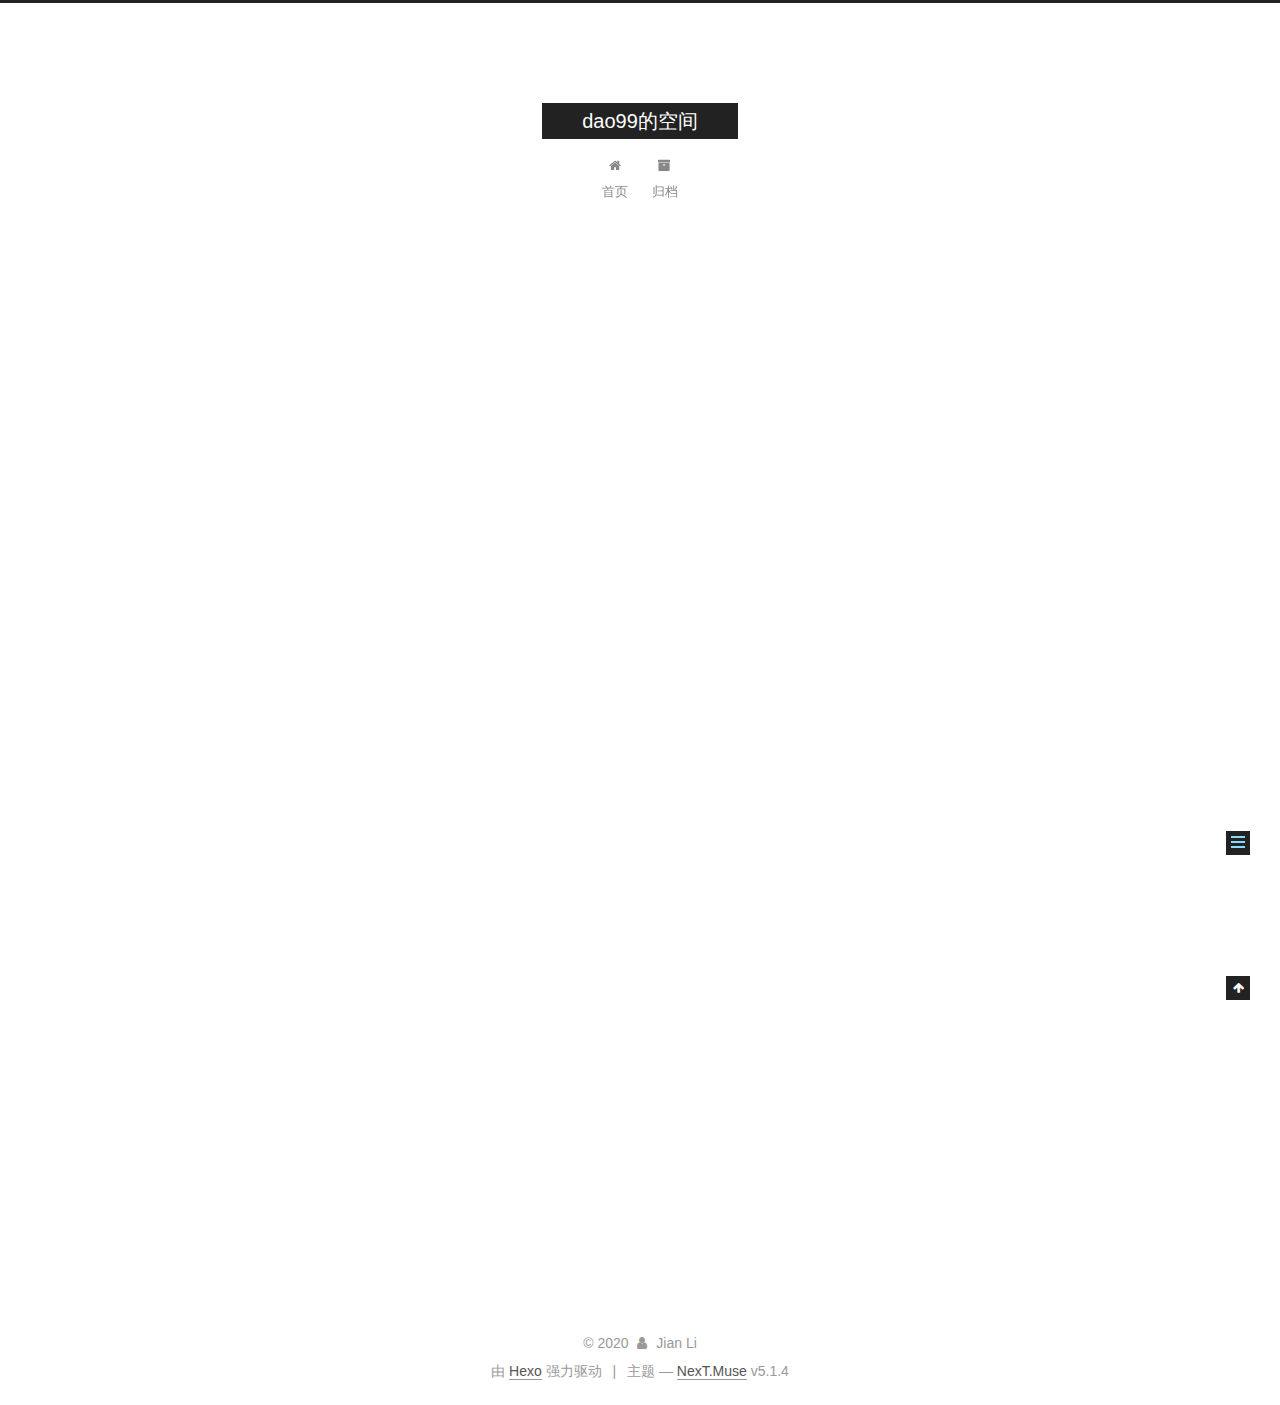
<file: 2020/03/04/hello-world/index.html>
<!DOCTYPE html>



  


<html class="theme-next muse use-motion" lang="zh-Hans">
<head>
  <meta charset="UTF-8"/>
<meta http-equiv="X-UA-Compatible" content="IE=edge" />
<meta name="viewport" content="width=device-width, initial-scale=1, maximum-scale=1"/>
<meta name="theme-color" content="#222">









<meta http-equiv="Cache-Control" content="no-transform" />
<meta http-equiv="Cache-Control" content="no-siteapp" />
















  
  
  <link href="/lib/fancybox/source/jquery.fancybox.css?v=2.1.5" rel="stylesheet" type="text/css" />







<link href="/lib/font-awesome/css/font-awesome.min.css?v=4.6.2" rel="stylesheet" type="text/css" />

<link href="/css/main.css?v=5.1.4" rel="stylesheet" type="text/css" />


  <link rel="apple-touch-icon" sizes="180x180" href="/images/apple-touch-icon-next.png?v=5.1.4">


  <link rel="icon" type="image/png" sizes="32x32" href="/images/favicon-32x32-next.png?v=5.1.4">


  <link rel="icon" type="image/png" sizes="16x16" href="/images/favicon-16x16-next.png?v=5.1.4">


  <link rel="mask-icon" href="/images/logo.svg?v=5.1.4" color="#222">





  <meta name="keywords" content="Hexo, NexT" />










<meta name="description" content="Welcome to Hexo! This is your very first post. Check documentation for more info. If you get any problems when using Hexo, you can find the answer in troubleshooting or you can ask me on GitHub. Quick">
<meta property="og:type" content="article">
<meta property="og:title" content="Hello World">
<meta property="og:url" content="http://yoursite.com/2020/03/04/hello-world/index.html">
<meta property="og:site_name" content="dao99的空间">
<meta property="og:description" content="Welcome to Hexo! This is your very first post. Check documentation for more info. If you get any problems when using Hexo, you can find the answer in troubleshooting or you can ask me on GitHub. Quick">
<meta property="article:published_time" content="2020-03-04T08:14:03.458Z">
<meta property="article:modified_time" content="2020-03-04T08:14:03.458Z">
<meta property="article:author" content="Jian Li">
<meta name="twitter:card" content="summary">



<script type="text/javascript" id="hexo.configurations">
  var NexT = window.NexT || {};
  var CONFIG = {
    root: '/',
    scheme: 'Muse',
    version: '5.1.4',
    sidebar: {"position":"left","display":"post","offset":12,"b2t":false,"scrollpercent":false,"onmobile":false},
    fancybox: true,
    tabs: true,
    motion: {"enable":true,"async":false,"transition":{"post_block":"fadeIn","post_header":"slideDownIn","post_body":"slideDownIn","coll_header":"slideLeftIn","sidebar":"slideUpIn"}},
    duoshuo: {
      userId: '0',
      author: '博主'
    },
    algolia: {
      applicationID: '',
      apiKey: '',
      indexName: '',
      hits: {"per_page":10},
      labels: {"input_placeholder":"Search for Posts","hits_empty":"We didn't find any results for the search: ${query}","hits_stats":"${hits} results found in ${time} ms"}
    }
  };
</script>



  <link rel="canonical" href="http://yoursite.com/2020/03/04/hello-world/"/>





  <title>Hello World | dao99的空间</title>
  








<meta name="generator" content="Hexo 4.2.0"></head>

<body itemscope itemtype="http://schema.org/WebPage" lang="zh-Hans">

  
  
    
  

  <div class="container sidebar-position-left page-post-detail">
    <div class="headband"></div>

    <header id="header" class="header" itemscope itemtype="http://schema.org/WPHeader">
      <div class="header-inner"><div class="site-brand-wrapper">
  <div class="site-meta ">
    

    <div class="custom-logo-site-title">
      <a href="/"  class="brand" rel="start">
        <span class="logo-line-before"><i></i></span>
        <span class="site-title">dao99的空间</span>
        <span class="logo-line-after"><i></i></span>
      </a>
    </div>
      
        <p class="site-subtitle"></p>
      
  </div>

  <div class="site-nav-toggle">
    <button>
      <span class="btn-bar"></span>
      <span class="btn-bar"></span>
      <span class="btn-bar"></span>
    </button>
  </div>
</div>

<nav class="site-nav">
  

  
    <ul id="menu" class="menu">
      
        
        <li class="menu-item menu-item-home">
          <a href="/%20" rel="section">
            
              <i class="menu-item-icon fa fa-fw fa-home"></i> <br />
            
            首页
          </a>
        </li>
      
        
        <li class="menu-item menu-item-archives">
          <a href="/archives/%20" rel="section">
            
              <i class="menu-item-icon fa fa-fw fa-archive"></i> <br />
            
            归档
          </a>
        </li>
      

      
    </ul>
  

  
</nav>



 </div>
    </header>

    <main id="main" class="main">
      <div class="main-inner">
        <div class="content-wrap">
          <div id="content" class="content">
            

  <div id="posts" class="posts-expand">
    

  

  
  
  

  <article class="post post-type-normal" itemscope itemtype="http://schema.org/Article">
  
  
  
  <div class="post-block">
    <link itemprop="mainEntityOfPage" href="http://yoursite.com/2020/03/04/hello-world/">

    <span hidden itemprop="author" itemscope itemtype="http://schema.org/Person">
      <meta itemprop="name" content="Jian Li">
      <meta itemprop="description" content="">
      <meta itemprop="image" content="/images/avatar.gif">
    </span>

    <span hidden itemprop="publisher" itemscope itemtype="http://schema.org/Organization">
      <meta itemprop="name" content="dao99的空间">
    </span>

    
      <header class="post-header">

        
        
          <h1 class="post-title" itemprop="name headline">Hello World</h1>
        

        <div class="post-meta">
          <span class="post-time">
            
              <span class="post-meta-item-icon">
                <i class="fa fa-calendar-o"></i>
              </span>
              
                <span class="post-meta-item-text">发表于</span>
              
              <time title="创建于" itemprop="dateCreated datePublished" datetime="2020-03-04T16:14:03+08:00">
                2020-03-04
              </time>
            

            

            
          </span>

          

          
            
          

          
          

          

          

          

        </div>
      </header>
    

    
    
    
    <div class="post-body" itemprop="articleBody">

      
      

      
        <p>Welcome to <a href="https://hexo.io/" target="_blank" rel="noopener">Hexo</a>! This is your very first post. Check <a href="https://hexo.io/docs/" target="_blank" rel="noopener">documentation</a> for more info. If you get any problems when using Hexo, you can find the answer in <a href="https://hexo.io/docs/troubleshooting.html" target="_blank" rel="noopener">troubleshooting</a> or you can ask me on <a href="https://github.com/hexojs/hexo/issues" target="_blank" rel="noopener">GitHub</a>.</p>
<h2 id="Quick-Start"><a href="#Quick-Start" class="headerlink" title="Quick Start"></a>Quick Start</h2><h3 id="Create-a-new-post"><a href="#Create-a-new-post" class="headerlink" title="Create a new post"></a>Create a new post</h3><figure class="highlight bash"><table><tr><td class="gutter"><pre><span class="line">1</span><br></pre></td><td class="code"><pre><span class="line">$ hexo new <span class="string">"My New Post"</span></span><br></pre></td></tr></table></figure>

<p>More info: <a href="https://hexo.io/docs/writing.html" target="_blank" rel="noopener">Writing</a></p>
<h3 id="Run-server"><a href="#Run-server" class="headerlink" title="Run server"></a>Run server</h3><figure class="highlight bash"><table><tr><td class="gutter"><pre><span class="line">1</span><br></pre></td><td class="code"><pre><span class="line">$ hexo server</span><br></pre></td></tr></table></figure>

<p>More info: <a href="https://hexo.io/docs/server.html" target="_blank" rel="noopener">Server</a></p>
<h3 id="Generate-static-files"><a href="#Generate-static-files" class="headerlink" title="Generate static files"></a>Generate static files</h3><figure class="highlight bash"><table><tr><td class="gutter"><pre><span class="line">1</span><br></pre></td><td class="code"><pre><span class="line">$ hexo generate</span><br></pre></td></tr></table></figure>

<p>More info: <a href="https://hexo.io/docs/generating.html" target="_blank" rel="noopener">Generating</a></p>
<h3 id="Deploy-to-remote-sites"><a href="#Deploy-to-remote-sites" class="headerlink" title="Deploy to remote sites"></a>Deploy to remote sites</h3><figure class="highlight bash"><table><tr><td class="gutter"><pre><span class="line">1</span><br></pre></td><td class="code"><pre><span class="line">$ hexo deploy</span><br></pre></td></tr></table></figure>

<p>More info: <a href="https://hexo.io/docs/one-command-deployment.html" target="_blank" rel="noopener">Deployment</a></p>

      
    </div>
    
    
    

    

    

    

    <footer class="post-footer">
      

      
      
      

      

      
      
    </footer>
  </div>
  
  
  
  </article>



    <div class="post-spread">
      
    </div>
  </div>


          </div>
          


          

  



        </div>
        
          
  
  <div class="sidebar-toggle">
    <div class="sidebar-toggle-line-wrap">
      <span class="sidebar-toggle-line sidebar-toggle-line-first"></span>
      <span class="sidebar-toggle-line sidebar-toggle-line-middle"></span>
      <span class="sidebar-toggle-line sidebar-toggle-line-last"></span>
    </div>
  </div>

  <aside id="sidebar" class="sidebar">
    
    <div class="sidebar-inner">

      

      
        <ul class="sidebar-nav motion-element">
          <li class="sidebar-nav-toc sidebar-nav-active" data-target="post-toc-wrap">
            文章目录
          </li>
          <li class="sidebar-nav-overview" data-target="site-overview-wrap">
            站点概览
          </li>
        </ul>
      

      <section class="site-overview-wrap sidebar-panel">
        <div class="site-overview">
          <div class="site-author motion-element" itemprop="author" itemscope itemtype="http://schema.org/Person">
            
              <p class="site-author-name" itemprop="name">Jian Li</p>
              <p class="site-description motion-element" itemprop="description"></p>
          </div>

          <nav class="site-state motion-element">

            
              <div class="site-state-item site-state-posts">
              
                <a href="/archives/%20%7C%7C%20archive">
              
                  <span class="site-state-item-count">1</span>
                  <span class="site-state-item-name">日志</span>
                </a>
              </div>
            

            

            

          </nav>

          

          

          
          

          
          

          

        </div>
      </section>

      
      <!--noindex-->
        <section class="post-toc-wrap motion-element sidebar-panel sidebar-panel-active">
          <div class="post-toc">

            
              
            

            
              <div class="post-toc-content"><ol class="nav"><li class="nav-item nav-level-2"><a class="nav-link" href="#Quick-Start"><span class="nav-number">1.</span> <span class="nav-text">Quick Start</span></a><ol class="nav-child"><li class="nav-item nav-level-3"><a class="nav-link" href="#Create-a-new-post"><span class="nav-number">1.1.</span> <span class="nav-text">Create a new post</span></a></li><li class="nav-item nav-level-3"><a class="nav-link" href="#Run-server"><span class="nav-number">1.2.</span> <span class="nav-text">Run server</span></a></li><li class="nav-item nav-level-3"><a class="nav-link" href="#Generate-static-files"><span class="nav-number">1.3.</span> <span class="nav-text">Generate static files</span></a></li><li class="nav-item nav-level-3"><a class="nav-link" href="#Deploy-to-remote-sites"><span class="nav-number">1.4.</span> <span class="nav-text">Deploy to remote sites</span></a></li></ol></li></ol></div>
            

          </div>
        </section>
      <!--/noindex-->
      

      

    </div>
  </aside>


        
      </div>
    </main>

    <footer id="footer" class="footer">
      <div class="footer-inner">
        <div class="copyright">&copy; <span itemprop="copyrightYear">2020</span>
  <span class="with-love">
    <i class="fa fa-user"></i>
  </span>
  <span class="author" itemprop="copyrightHolder">Jian Li</span>

  
</div>


  <div class="powered-by">由 <a class="theme-link" target="_blank" href="https://hexo.io">Hexo</a> 强力驱动</div>



  <span class="post-meta-divider">|</span>



  <div class="theme-info">主题 &mdash; <a class="theme-link" target="_blank" href="https://github.com/iissnan/hexo-theme-next">NexT.Muse</a> v5.1.4</div>




        







        
      </div>
    </footer>

    
      <div class="back-to-top">
        <i class="fa fa-arrow-up"></i>
        
      </div>
    

    

  </div>

  

<script type="text/javascript">
  if (Object.prototype.toString.call(window.Promise) !== '[object Function]') {
    window.Promise = null;
  }
</script>









  












  
  
    <script type="text/javascript" src="/lib/jquery/index.js?v=2.1.3"></script>
  

  
  
    <script type="text/javascript" src="/lib/fastclick/lib/fastclick.min.js?v=1.0.6"></script>
  

  
  
    <script type="text/javascript" src="/lib/jquery_lazyload/jquery.lazyload.js?v=1.9.7"></script>
  

  
  
    <script type="text/javascript" src="/lib/velocity/velocity.min.js?v=1.2.1"></script>
  

  
  
    <script type="text/javascript" src="/lib/velocity/velocity.ui.min.js?v=1.2.1"></script>
  

  
  
    <script type="text/javascript" src="/lib/fancybox/source/jquery.fancybox.pack.js?v=2.1.5"></script>
  


  


  <script type="text/javascript" src="/js/src/utils.js?v=5.1.4"></script>

  <script type="text/javascript" src="/js/src/motion.js?v=5.1.4"></script>



  
  

  
  <script type="text/javascript" src="/js/src/scrollspy.js?v=5.1.4"></script>
<script type="text/javascript" src="/js/src/post-details.js?v=5.1.4"></script>



  


  <script type="text/javascript" src="/js/src/bootstrap.js?v=5.1.4"></script>



  


  




	





  





  












  





  

  

  

  
  

  

  

  

</body>
</html>
</file>
<file: css/main.css>
/* normalize.css v3.0.2 | MIT License | git.io/normalize */
html {
  font-family: sans-serif; /* 1 */
  -ms-text-size-adjust: 100%; /* 2 */
  -webkit-text-size-adjust: 100%; /* 2 */
}
body {
  margin: 0;
}
article,
aside,
details,
figcaption,
figure,
footer,
header,
hgroup,
main,
menu,
nav,
section,
summary {
  display: block;
}
audio,
canvas,
progress,
video {
  display: inline-block; /* 1 */
  vertical-align: baseline; /* 2 */
}
audio:not([controls]) {
  display: none;
  height: 0;
}
[hidden],
template {
  display: none;
}
a {
  background-color: transparent;
}
a:active,
a:hover {
  outline: 0;
}
abbr[title] {
  border-bottom: 1px dotted;
}
b,
strong {
  font-weight: bold;
}
dfn {
  font-style: italic;
}
h1 {
  font-size: 2em;
  margin: 0.67em 0;
}
mark {
  background: #ff0;
  color: #000;
}
small {
  font-size: 80%;
}
sub,
sup {
  font-size: 75%;
  line-height: 0;
  position: relative;
  vertical-align: baseline;
}
sup {
  top: -0.5em;
}
sub {
  bottom: -0.25em;
}
img {
  border: 0;
}
svg:not(:root) {
  overflow: hidden;
}
figure {
  margin: 1em 40px;
}
hr {
  -moz-box-sizing: content-box;
  box-sizing: content-box;
  height: 0;
}
pre {
  overflow: auto;
}
code,
kbd,
pre,
samp {
  font-family: monospace, monospace;
  font-size: 1em;
}
button,
input,
optgroup,
select,
textarea {
  color: inherit; /* 1 */
  font: inherit; /* 2 */
  margin: 0; /* 3 */
}
button {
  overflow: visible;
}
button,
select {
  text-transform: none;
}
button,
html input[type="button"],
input[type="reset"],
input[type="submit"] {
  -webkit-appearance: button; /* 2 */
  cursor: pointer; /* 3 */
}
button[disabled],
html input[disabled] {
  cursor: default;
}
button::-moz-focus-inner,
input::-moz-focus-inner {
  border: 0;
  padding: 0;
}
input {
  line-height: normal;
}
input[type="checkbox"],
input[type="radio"] {
  box-sizing: border-box; /* 1 */
  padding: 0; /* 2 */
}
input[type="number"]::-webkit-inner-spin-button,
input[type="number"]::-webkit-outer-spin-button {
  height: auto;
}
input[type="search"] {
  -webkit-appearance: textfield; /* 1 */
  -moz-box-sizing: content-box;
  -webkit-box-sizing: content-box; /* 2 */
  box-sizing: content-box;
}
input[type="search"]::-webkit-search-cancel-button,
input[type="search"]::-webkit-search-decoration {
  -webkit-appearance: none;
}
fieldset {
  border: 1px solid #c0c0c0;
  margin: 0 2px;
  padding: 0.35em 0.625em 0.75em;
}
legend {
  border: 0; /* 1 */
  padding: 0; /* 2 */
}
textarea {
  overflow: auto;
}
optgroup {
  font-weight: bold;
}
table {
  border-collapse: collapse;
  border-spacing: 0;
}
td,
th {
  padding: 0;
}
::selection {
  background: #262a30;
  color: #fff;
}
body {
  position: relative;
  font-family: 'Lato', "PingFang SC", "Microsoft YaHei", sans-serif;
  font-size: 14px;
  line-height: 2;
  color: #555;
  background: #fff;
}
@media (max-width: 767px) {
  body {
    padding-right: 0 !important;
  }
}
@media (min-width: 768px) and (max-width: 991px) {
  body {
    padding-right: 0 !important;
  }
}
@media (min-width: 1600px) {
  body {
    font-size: 16px;
  }
}
h1,
h2,
h3,
h4,
h5,
h6 {
  margin: 0;
  padding: 0;
  font-weight: bold;
  line-height: 1.5;
  font-family: 'Lato', "PingFang SC", "Microsoft YaHei", sans-serif;
}
h2,
h3,
h4,
h5,
h6 {
  margin: 20px 0 15px;
}
h1 {
  font-size: 22px;
}
@media (max-width: 767px) {
  h1 {
    font-size: 18px;
  }
}
h2 {
  font-size: 20px;
}
@media (max-width: 767px) {
  h2 {
    font-size: 16px;
  }
}
h3 {
  font-size: 18px;
}
@media (max-width: 767px) {
  h3 {
    font-size: 14px;
  }
}
h4 {
  font-size: 16px;
}
@media (max-width: 767px) {
  h4 {
    font-size: 12px;
  }
}
h5 {
  font-size: 14px;
}
@media (max-width: 767px) {
  h5 {
    font-size: 10px;
  }
}
h6 {
  font-size: 12px;
}
@media (max-width: 767px) {
  h6 {
    font-size: 8px;
  }
}
p {
  margin: 0 0 20px 0;
}
a {
  color: #555;
  text-decoration: none;
  outline: none;
  border-bottom: 1px solid #999;
  word-wrap: break-word;
}
a:hover {
  color: #222;
  border-bottom-color: #222;
}
blockquote {
  margin: 0;
  padding: 0;
}
img {
  display: block;
  margin: auto;
  max-width: 100%;
  height: auto;
}
hr {
  margin: 40px 0;
  height: 3px;
  border: none;
  background-color: #ddd;
  background-image: repeating-linear-gradient(-45deg, #fff, #fff 4px, transparent 4px, transparent 8px);
}
blockquote {
  padding: 0 15px;
  color: #666;
  border-left: 4px solid #ddd;
}
blockquote cite::before {
  content: "-";
  padding: 0 5px;
}
dt {
  font-weight: 700;
}
dd {
  margin: 0;
  padding: 0;
}
kbd {
  border: 1px solid #ccc;
  border-radius: 0.2em;
  box-shadow: 0.1em 0.1em 0.2em rgba(0,0,0,0.1);
  background-color: #f9f9f9;
  font-family: inherit;
  background-image: -webkit-linear-gradient(top, #eee, #fff, #eee);
  padding: 0.1em 0.3em;
  white-space: nowrap;
}
.text-left {
  text-align: left;
}
.text-center {
  text-align: center;
}
.text-right {
  text-align: right;
}
.text-justify {
  text-align: justify;
}
.text-nowrap {
  white-space: nowrap;
}
.text-lowercase {
  text-transform: lowercase;
}
.text-uppercase {
  text-transform: uppercase;
}
.text-capitalize {
  text-transform: capitalize;
}
.center-block {
  display: block;
  margin-left: auto;
  margin-right: auto;
}
.clearfix:before,
.clearfix:after {
  content: " ";
  display: table;
}
.clearfix:after {
  clear: both;
}
.pullquote {
  width: 45%;
}
.pullquote.left {
  float: left;
  margin-left: 5px;
  margin-right: 10px;
}
.pullquote.right {
  float: right;
  margin-left: 10px;
  margin-right: 5px;
}
.affix.affix.affix {
  position: fixed;
}
.translation {
  margin-top: -20px;
  font-size: 14px;
  color: #999;
}
.scrollbar-measure {
  width: 100px;
  height: 100px;
  overflow: scroll;
  position: absolute;
  top: -9999px;
}
.use-motion .motion-element {
  opacity: 0;
}
table {
  margin: 20px 0;
  width: 100%;
  border-collapse: collapse;
  border-spacing: 0;
  border: 1px solid #ddd;
  font-size: 14px;
  table-layout: fixed;
  word-wrap: break-all;
}
table>tbody>tr:nth-of-type(odd) {
  background-color: #f9f9f9;
}
table>tbody>tr:hover {
  background-color: #f5f5f5;
}
caption,
th,
td {
  padding: 8px;
  text-align: left;
  vertical-align: middle;
  font-weight: normal;
}
th,
td {
  border-bottom: 3px solid #ddd;
  border-right: 1px solid #eee;
}
th {
  padding-bottom: 10px;
  font-weight: 700;
}
td {
  border-bottom-width: 1px;
}
html,
body {
  height: 100%;
}
.container {
  position: relative;
  min-height: 100%;
}
.header-inner {
  margin: 0 auto;
  padding: 100px 0 70px;
  width: 700px;
}
@media (min-width: 1600px) {
  .container .header-inner {
    width: 900px;
  }
}
.main {
  padding-bottom: 150px;
}
.main-inner {
  margin: 0 auto;
  width: 700px;
}
@media (min-width: 1600px) {
  .container .main-inner {
    width: 900px;
  }
}
.footer {
  position: absolute;
  left: 0;
  bottom: 0;
  width: 100%;
  min-height: 50px;
}
.footer-inner {
  box-sizing: border-box;
  margin: 20px auto;
  width: 700px;
}
@media (min-width: 1600px) {
  .container .footer-inner {
    width: 900px;
  }
}
pre,
.highlight {
  overflow: auto;
  margin: 20px 0;
  padding: 0;
  font-size: 13px;
  color: #4d4d4c;
  background: #f7f7f7;
  line-height: 1.6;
}
pre,
code {
  font-family: consolas, Menlo, "PingFang SC", "Microsoft YaHei", monospace;
}
code {
  padding: 2px 4px;
  word-wrap: break-word;
  color: #555;
  background: #eee;
  border-radius: 3px;
  font-size: 13px;
}
pre {
  padding: 10px;
}
pre code {
  padding: 0;
  color: #4d4d4c;
  background: none;
  text-shadow: none;
}
.highlight {
  border-radius: 1px;
}
.highlight pre {
  border: none;
  margin: 0;
  padding: 10px 0;
}
.highlight table {
  margin: 0;
  width: auto;
  border: none;
}
.highlight td {
  border: none;
  padding: 0;
}
.highlight figcaption {
  font-size: 1em;
  color: #4d4d4c;
  line-height: 1em;
  margin-bottom: 1em;
}
.highlight figcaption:before,
.highlight figcaption:after {
  content: " ";
  display: table;
}
.highlight figcaption:after {
  clear: both;
}
.highlight figcaption a {
  float: right;
  color: #4d4d4c;
}
.highlight figcaption a:hover {
  border-bottom-color: #4d4d4c;
}
.highlight .gutter pre {
  padding-left: 10px;
  padding-right: 10px;
  color: #869194;
  text-align: right;
  background-color: #eff2f3;
}
.highlight .code pre {
  width: 100%;
  padding-left: 10px;
  padding-right: 10px;
  background-color: #f7f7f7;
}
.highlight .line {
  height: 20px;
}
.gutter {
  -webkit-user-select: none;
  -moz-user-select: none;
  -ms-user-select: none;
  user-select: none;
}
.gist table {
  width: auto;
}
.gist table td {
  border: none;
}
pre .deletion {
  background: #fdd;
}
pre .addition {
  background: #dfd;
}
pre .meta {
  color: #8959a8;
}
pre .comment {
  color: #8e908c;
}
pre .variable,
pre .attribute,
pre .tag,
pre .regexp,
pre .ruby .constant,
pre .xml .tag .title,
pre .xml .pi,
pre .xml .doctype,
pre .html .doctype,
pre .css .id,
pre .css .class,
pre .css .pseudo {
  color: #c82829;
}
pre .number,
pre .preprocessor,
pre .built_in,
pre .literal,
pre .params,
pre .constant,
pre .command {
  color: #f5871f;
}
pre .ruby .class .title,
pre .css .rules .attribute,
pre .string,
pre .value,
pre .inheritance,
pre .header,
pre .ruby .symbol,
pre .xml .cdata,
pre .special,
pre .number,
pre .formula {
  color: #718c00;
}
pre .title,
pre .css .hexcolor {
  color: #3e999f;
}
pre .function,
pre .python .decorator,
pre .python .title,
pre .ruby .function .title,
pre .ruby .title .keyword,
pre .perl .sub,
pre .javascript .title,
pre .coffeescript .title {
  color: #4271ae;
}
pre .keyword,
pre .javascript .function {
  color: #8959a8;
}
.full-image.full-image.full-image.full-image {
  border: none;
  max-width: 100%;
  width: auto;
  margin: 20px auto 25px;
}
@media (min-width: 992px) {
  .full-image.full-image.full-image.full-image {
    max-width: none;
    width: 110%;
    margin: 25px -5%;
  }
}
.blockquote-center,
.page-home .post-type-quote blockquote,
.page-post-detail .post-type-quote blockquote {
  position: relative;
  margin: 40px 0;
  padding: 0;
  border-left: none;
  text-align: center;
}
.blockquote-center::before,
.page-home .post-type-quote blockquote::before,
.page-post-detail .post-type-quote blockquote::before,
.blockquote-center::after,
.page-home .post-type-quote blockquote::after,
.page-post-detail .post-type-quote blockquote::after {
  position: absolute;
  content: ' ';
  display: block;
  width: 100%;
  height: 24px;
  opacity: 0.2;
  background-repeat: no-repeat;
  background-position: 0 -6px;
  background-size: 22px 22px;
}
.blockquote-center::before,
.page-home .post-type-quote blockquote::before,
.page-post-detail .post-type-quote blockquote::before {
  top: -20px;
  background-image: url("../images/quote-l.svg");
  border-top: 1px solid #ccc;
}
.blockquote-center::after,
.page-home .post-type-quote blockquote::after,
.page-post-detail .post-type-quote blockquote::after {
  bottom: -20px;
  background-image: url("../images/quote-r.svg");
  border-bottom: 1px solid #ccc;
  background-position: 100% 8px;
}
.blockquote-center p,
.page-home .post-type-quote blockquote p,
.page-post-detail .post-type-quote blockquote p,
.blockquote-center div,
.page-home .post-type-quote blockquote div,
.page-post-detail .post-type-quote blockquote div {
  text-align: center;
}
.post .post-body .group-picture img {
  box-sizing: border-box;
  padding: 0 3px;
  border: none;
}
.post .group-picture-row {
  overflow: hidden;
  margin-top: 6px;
}
.post .group-picture-row:first-child {
  margin-top: 0;
}
.post .group-picture-column {
  float: left;
}
.page-post-detail .post-body .group-picture-column {
  float: none;
  margin-top: 10px;
  width: auto !important;
}
.page-post-detail .post-body .group-picture-column img {
  margin: 0 auto;
}
.page-archive .group-picture-container {
  overflow: hidden;
}
.page-archive .group-picture-row {
  float: left;
}
.page-archive .group-picture-row:first-child {
  margin-top: 6px;
}
.page-archive .group-picture-column {
  max-width: 150px;
  max-height: 150px;
}
.post-body .note {
  position: relative;
  padding: 15px;
  margin-bottom: 20px;
  border: 1px solid #eee;
  border-left-width: 5px;
  border-radius: 3px;
}
.post-body .note h2,
.post-body .note h3,
.post-body .note h4,
.post-body .note h5,
.post-body .note h6 {
  margin-top: 0;
  margin-bottom: 0;
  border-bottom: initial;
  padding-top: 0 !important;
}
.post-body .note p:first-child,
.post-body .note ul:first-child,
.post-body .note ol:first-child,
.post-body .note table:first-child,
.post-body .note pre:first-child,
.post-body .note blockquote:first-child {
  margin-top: 0;
}
.post-body .note p:last-child,
.post-body .note ul:last-child,
.post-body .note ol:last-child,
.post-body .note table:last-child,
.post-body .note pre:last-child,
.post-body .note blockquote:last-child {
  margin-bottom: 0;
}
.post-body .note.default {
  border-left-color: #777;
}
.post-body .note.default h2,
.post-body .note.default h3,
.post-body .note.default h4,
.post-body .note.default h5,
.post-body .note.default h6 {
  color: #777;
}
.post-body .note.primary {
  border-left-color: #6f42c1;
}
.post-body .note.primary h2,
.post-body .note.primary h3,
.post-body .note.primary h4,
.post-body .note.primary h5,
.post-body .note.primary h6 {
  color: #6f42c1;
}
.post-body .note.info {
  border-left-color: #428bca;
}
.post-body .note.info h2,
.post-body .note.info h3,
.post-body .note.info h4,
.post-body .note.info h5,
.post-body .note.info h6 {
  color: #428bca;
}
.post-body .note.success {
  border-left-color: #5cb85c;
}
.post-body .note.success h2,
.post-body .note.success h3,
.post-body .note.success h4,
.post-body .note.success h5,
.post-body .note.success h6 {
  color: #5cb85c;
}
.post-body .note.warning {
  border-left-color: #f0ad4e;
}
.post-body .note.warning h2,
.post-body .note.warning h3,
.post-body .note.warning h4,
.post-body .note.warning h5,
.post-body .note.warning h6 {
  color: #f0ad4e;
}
.post-body .note.danger {
  border-left-color: #d9534f;
}
.post-body .note.danger h2,
.post-body .note.danger h3,
.post-body .note.danger h4,
.post-body .note.danger h5,
.post-body .note.danger h6 {
  color: #d9534f;
}
.post-body .label {
  display: inline;
  padding: 0 2px;
  white-space: nowrap;
}
.post-body .label.default {
  background-color: #f0f0f0;
}
.post-body .label.primary {
  background-color: #efe6f7;
}
.post-body .label.info {
  background-color: #e5f2f8;
}
.post-body .label.success {
  background-color: #e7f4e9;
}
.post-body .label.warning {
  background-color: #fcf6e1;
}
.post-body .label.danger {
  background-color: #fae8eb;
}
.post-body .tabs {
  position: relative;
  display: block;
  margin-bottom: 20px;
  padding-top: 10px;
}
.post-body .tabs ul.nav-tabs {
  margin: 0;
  padding: 0;
  display: flex;
  margin-bottom: -1px;
}
@media (max-width: 413px) {
  .post-body .tabs ul.nav-tabs {
    display: block;
    margin-bottom: 5px;
  }
}
.post-body .tabs ul.nav-tabs li.tab {
  list-style-type: none !important;
  margin: 0 0.25em 0 0;
  border-top: 3px solid transparent;
  border-left: 1px solid transparent;
  border-right: 1px solid transparent;
}
@media (max-width: 413px) {
  .post-body .tabs ul.nav-tabs li.tab {
    margin: initial;
    border-top: 1px solid transparent;
    border-left: 3px solid transparent;
    border-right: 1px solid transparent;
    border-bottom: 1px solid transparent;
  }
}
.post-body .tabs ul.nav-tabs li.tab a {
  outline: 0;
  border-bottom: initial;
  display: block;
  line-height: 1.8em;
  padding: 0.25em 0.75em;
  transition-duration: 0.2s;
  transition-timing-function: ease-out;
  transition-delay: 0s;
}
.post-body .tabs ul.nav-tabs li.tab a i {
  width: 1.285714285714286em;
}
.post-body .tabs ul.nav-tabs li.tab.active {
  border-top: 3px solid #fc6423;
  border-left: 1px solid #ddd;
  border-right: 1px solid #ddd;
  background-color: #fff;
}
@media (max-width: 413px) {
  .post-body .tabs ul.nav-tabs li.tab.active {
    border-top: 1px solid #ddd;
    border-left: 3px solid #fc6423;
    border-right: 1px solid #ddd;
    border-bottom: 1px solid #ddd;
  }
}
.post-body .tabs ul.nav-tabs li.tab.active a {
  cursor: default;
  color: #555;
}
.post-body .tabs .tab-content {
  background-color: #fff;
}
.post-body .tabs .tab-content .tab-pane {
  border: 1px solid #ddd;
  padding: 20px 20px 0 20px;
}
.post-body .tabs .tab-content .tab-pane:not(.active) {
  display: none !important;
}
.post-body .tabs .tab-content .tab-pane.active {
  display: block !important;
}
.btn {
  display: inline-block;
  padding: 0 20px;
  font-size: 14px;
  color: #fff;
  background: #222;
  border: 2px solid #222;
  text-decoration: none;
  border-radius: 0;
  transition-property: background-color;
  transition-duration: 0.2s;
  transition-timing-function: ease-in-out;
  transition-delay: 0s;
  line-height: 2;
}
.btn:hover {
  border-color: #222;
  color: #222;
  background: #fff;
}
.btn +.btn {
  margin: 0 0 8px 8px;
}
.btn .fa-fw {
  width: 1.285714285714286em;
  text-align: left;
}
.btn-bar {
  display: block;
  width: 22px;
  height: 2px;
  background: #555;
  border-radius: 1px;
}
.btn-bar+.btn-bar {
  margin-top: 4px;
}
.pagination {
  margin: 120px 0 40px;
  text-align: center;
  border-top: 1px solid #eee;
}
.page-number-basic,
.pagination .prev,
.pagination .next,
.pagination .page-number,
.pagination .space {
  display: inline-block;
  position: relative;
  top: -1px;
  margin: 0 10px;
  padding: 0 11px;
}
@media (max-width: 767px) {
  .page-number-basic,
  .pagination .prev,
  .pagination .next,
  .pagination .page-number,
  .pagination .space {
    margin: 0 5px;
  }
}
.pagination .prev,
.pagination .next,
.pagination .page-number {
  border-bottom: 0;
  border-top: 1px solid #eee;
  transition-property: border-color;
  transition-duration: 0.2s;
  transition-timing-function: ease-in-out;
  transition-delay: 0s;
}
.pagination .prev:hover,
.pagination .next:hover,
.pagination .page-number:hover {
  border-top-color: #222;
}
.pagination .space {
  padding: 0;
  margin: 0;
}
.pagination .prev {
  margin-left: 0;
}
.pagination .next {
  margin-right: 0;
}
.pagination .page-number.current {
  color: #fff;
  background: #ccc;
  border-top-color: #ccc;
}
@media (max-width: 767px) {
  .pagination {
    border-top: none;
  }
  .pagination .prev,
  .pagination .next,
  .pagination .page-number {
    margin-bottom: 10px;
    border-top: 0;
    border-bottom: 1px solid #eee;
    padding: 0 10px;
  }
  .pagination .prev:hover,
  .pagination .next:hover,
  .pagination .page-number:hover {
    border-bottom-color: #222;
  }
}
.comments {
  margin: 60px 20px 0;
}
.tag-cloud {
  text-align: center;
}
.tag-cloud a {
  display: inline-block;
  margin: 10px;
}
.back-to-top {
  box-sizing: border-box;
  position: fixed;
  bottom: -100px;
  right: 30px;
  z-index: 1050;
  padding: 0 6px;
  width: 24px;
  background: #222;
  font-size: 12px;
  opacity: 1;
  color: #fff;
  cursor: pointer;
  text-align: center;
  -webkit-transform: translateZ(0);
  transition-property: bottom;
  transition-duration: 0.2s;
  transition-timing-function: ease-in-out;
  transition-delay: 0s;
}
@media (min-width: 768px) and (max-width: 991px) {
  .back-to-top {
    display: none !important;
  }
}
@media (max-width: 767px) {
  .back-to-top {
    display: none !important;
  }
}
.back-to-top.back-to-top-on {
  bottom: 19px;
}
.header {
  background: transparent;
}
.header-inner {
  position: relative;
}
.headband {
  height: 3px;
  background: #222;
}
.site-meta {
  margin: 0;
  text-align: center;
}
@media (max-width: 767px) {
  .site-meta {
    text-align: center;
  }
}
.brand {
  position: relative;
  display: inline-block;
  padding: 0 40px;
  color: #fff;
  background: #222;
  border-bottom: none;
}
.brand:hover {
  color: #fff;
}
.logo {
  display: inline-block;
  margin-right: 5px;
  line-height: 36px;
  vertical-align: top;
}
.site-title {
  display: inline-block;
  vertical-align: top;
  line-height: 36px;
  font-size: 20px;
  font-weight: normal;
  font-family: 'Lato', "PingFang SC", "Microsoft YaHei", sans-serif;
}
.site-subtitle {
  margin-top: 10px;
  font-size: 13px;
  color: #999;
}
.use-motion .brand {
  opacity: 0;
}
.use-motion .logo,
.use-motion .site-title,
.use-motion .site-subtitle {
  opacity: 0;
  position: relative;
  top: -10px;
}
.site-nav-toggle {
  display: none;
  position: absolute;
  top: 10px;
  left: 10px;
}
@media (max-width: 767px) {
  .site-nav-toggle {
    display: block;
  }
}
.site-nav-toggle button {
  margin-top: 2px;
  padding: 9px 10px;
  background: transparent;
  border: none;
}
@media (max-width: 767px) {
  .site-nav {
    display: none;
    margin: 0 -10px;
    padding: 0 10px;
    clear: both;
    border-top: 1px solid #ddd;
  }
}
@media (min-width: 768px) and (max-width: 991px) {
  .site-nav {
    display: block !important;
  }
}
@media (min-width: 992px) {
  .site-nav {
    display: block !important;
  }
}
.menu {
  margin-top: 20px;
  padding-left: 0;
  text-align: center;
}
.menu .menu-item {
  display: inline-block;
  margin: 0 10px;
  list-style: none;
}
@media screen and (max-width: 767px) {
  .menu .menu-item {
    margin-top: 10px;
  }
}
.menu .menu-item a {
  display: block;
  font-size: 13px;
  line-height: inherit;
  border-bottom: 1px solid transparent;
  transition-property: border-color;
  transition-duration: 0.2s;
  transition-timing-function: ease-in-out;
  transition-delay: 0s;
}
.menu .menu-item a:hover {
  border-bottom-color: #222;
}
.menu .menu-item .fa {
  margin-right: 5px;
}
.use-motion .menu-item {
  opacity: 0;
}
.post-body {
  font-family: 'Lato', "PingFang SC", "Microsoft YaHei", sans-serif;
}
@media (max-width: 767px) {
  .post-body {
    word-break: break-word;
  }
}
.post-body .fancybox img {
  display: block !important;
  margin: 0 auto;
  cursor: pointer;
  cursor: zoom-in;
  cursor: -webkit-zoom-in;
}
.post-body .image-caption,
.post-body .figure .caption {
  margin: -20px auto 15px;
  text-align: center;
  font-size: 14px;
  color: #999;
  font-weight: bold;
  line-height: 1;
}
.post-sticky-flag {
  display: inline-block;
  font-size: 16px;
  -ms-transform: rotate(30deg);
  -webkit-transform: rotate(30deg);
  -moz-transform: rotate(30deg);
  -ms-transform: rotate(30deg);
  -o-transform: rotate(30deg);
  transform: rotate(30deg);
}
.use-motion .post-block,
.use-motion .pagination,
.use-motion .comments {
  opacity: 0;
}
.use-motion .post-header {
  opacity: 0;
}
.use-motion .post-body {
  opacity: 0;
}
.use-motion .collection-title {
  opacity: 0;
}
.posts-expand {
  padding-top: 40px;
}
@media (max-width: 767px) {
  .posts-expand {
    margin: 0 20px;
  }
  .post-body pre .gutter pre {
    padding-right: 10px;
  }
  .post-body .highlight {
    margin-left: 0px;
    margin-right: 0px;
    padding: 0;
  }
  .post-body .highlight .gutter pre {
    padding-right: 10px;
  }
}
@media (min-width: 992px) {
  .posts-expand .post-body {
    text-align: justify;
  }
}
.posts-expand .post-body h2,
.posts-expand .post-body h3,
.posts-expand .post-body h4,
.posts-expand .post-body h5,
.posts-expand .post-body h6 {
  padding-top: 10px;
}
.posts-expand .post-body h2 .header-anchor,
.posts-expand .post-body h3 .header-anchor,
.posts-expand .post-body h4 .header-anchor,
.posts-expand .post-body h5 .header-anchor,
.posts-expand .post-body h6 .header-anchor {
  float: right;
  margin-left: 10px;
  color: #ccc;
  border-bottom-style: none;
  visibility: hidden;
}
.posts-expand .post-body h2 .header-anchor:hover,
.posts-expand .post-body h3 .header-anchor:hover,
.posts-expand .post-body h4 .header-anchor:hover,
.posts-expand .post-body h5 .header-anchor:hover,
.posts-expand .post-body h6 .header-anchor:hover {
  color: inherit;
}
.posts-expand .post-body h2:hover .header-anchor,
.posts-expand .post-body h3:hover .header-anchor,
.posts-expand .post-body h4:hover .header-anchor,
.posts-expand .post-body h5:hover .header-anchor,
.posts-expand .post-body h6:hover .header-anchor {
  visibility: visible;
}
.posts-expand .post-body ul li {
  list-style: circle;
}
.posts-expand .post-body img {
  box-sizing: border-box;
  margin: auto;
  padding: 3px;
  border: 1px solid #ddd;
}
.posts-expand .post-body .fancybox img {
  margin: 0 auto 25px;
}
@media (max-width: 767px) {
  .posts-collapse {
    margin: 0 20px;
  }
  .posts-collapse .post-title,
  .posts-collapse .post-meta {
    display: block;
    width: auto;
    text-align: left;
  }
}
.posts-collapse {
  position: relative;
  z-index: 1010;
  margin-left: 55px;
}
.posts-collapse::after {
  content: " ";
  position: absolute;
  top: 20px;
  left: 0;
  margin-left: -2px;
  width: 4px;
  height: 100%;
  background: #f5f5f5;
  z-index: -1;
}
@media (max-width: 767px) {
  .posts-collapse {
    margin: 0 20px;
  }
}
.posts-collapse .collection-title {
  position: relative;
  margin: 60px 0;
}
.posts-collapse .collection-title h1,
.posts-collapse .collection-title h2 {
  margin-left: 20px;
}
.posts-collapse .collection-title small {
  color: #bbb;
  margin-left: 5px;
}
.posts-collapse .collection-title::before {
  content: " ";
  position: absolute;
  left: 0;
  top: 50%;
  margin-left: -4px;
  margin-top: -4px;
  width: 8px;
  height: 8px;
  background: #bbb;
  border-radius: 50%;
}
.posts-collapse .post {
  margin: 30px 0;
}
.posts-collapse .post-header {
  position: relative;
  transition-duration: 0.2s;
  transition-timing-function: ease-in-out;
  transition-delay: 0s;
  transition-property: border;
  border-bottom: 1px dashed #ccc;
}
.posts-collapse .post-header::before {
  content: " ";
  position: absolute;
  left: 0;
  top: 12px;
  width: 6px;
  height: 6px;
  margin-left: -4px;
  background: #bbb;
  border-radius: 50%;
  border: 1px solid #fff;
  transition-duration: 0.2s;
  transition-timing-function: ease-in-out;
  transition-delay: 0s;
  transition-property: background;
}
.posts-collapse .post-header:hover {
  border-bottom-color: #666;
}
.posts-collapse .post-header:hover::before {
  background: #222;
}
.posts-collapse .post-meta {
  position: absolute;
  font-size: 12px;
  left: 20px;
  top: 5px;
}
.posts-collapse .post-comments-count {
  display: none;
}
.posts-collapse .post-title {
  margin-left: 60px;
  font-size: 16px;
  font-weight: normal;
  line-height: inherit;
}
.posts-collapse .post-title::after {
  margin-left: 3px;
  opacity: 0.6;
}
.posts-collapse .post-title a {
  color: #666;
  border-bottom: none;
}
.page-home .post-type-quote .post-header,
.page-post-detail .post-type-quote .post-header,
.page-home .post-type-quote .post-tags,
.page-post-detail .post-type-quote .post-tags {
  display: none;
}
.posts-expand .post-title {
  text-align: center;
  word-break: break-word;
  font-weight: 400;
}
.posts-expand .post-title-link {
  display: inline-block;
  position: relative;
  color: #555;
  border-bottom: none;
  line-height: 1.2;
  vertical-align: top;
}
.posts-expand .post-title-link::before {
  content: "";
  position: absolute;
  width: 100%;
  height: 2px;
  bottom: 0;
  left: 0;
  background-color: #000;
  visibility: hidden;
  -webkit-transform: scaleX(0);
  -moz-transform: scaleX(0);
  -ms-transform: scaleX(0);
  -o-transform: scaleX(0);
  transform: scaleX(0);
  transition-duration: 0.2s;
  transition-timing-function: ease-in-out;
  transition-delay: 0s;
}
.posts-expand .post-title-link:hover::before {
  visibility: visible;
  -webkit-transform: scaleX(1);
  -moz-transform: scaleX(1);
  -ms-transform: scaleX(1);
  -o-transform: scaleX(1);
  transform: scaleX(1);
}
.posts-expand .post-title-link .fa {
  font-size: 16px;
}
.posts-expand .post-meta {
  margin: 3px 0 60px 0;
  color: #999;
  font-family: 'Lato', "PingFang SC", "Microsoft YaHei", sans-serif;
  font-size: 12px;
  text-align: center;
}
.posts-expand .post-meta .post-category-list {
  display: inline-block;
  margin: 0;
  padding: 3px;
}
.posts-expand .post-meta .post-category-list-link {
  color: #999;
}
.posts-expand .post-meta .post-description {
  font-size: 14px;
  margin-top: 2px;
}
.post-meta-divider {
  margin: 0 0.5em;
}
.post-meta-item-icon {
  margin-right: 3px;
}
@media (min-width: 768px) and (max-width: 991px) {
  .post-meta-item-icon {
    display: inline-block;
  }
}
@media (max-width: 767px) {
  .post-meta-item-icon {
    display: inline-block;
  }
}
@media (min-width: 768px) and (max-width: 991px) {
  .post-meta-item-text {
    display: none;
  }
}
@media (max-width: 767px) {
  .post-meta-item-text {
    display: none;
  }
}
@media (max-width: 767px) {
  .posts-expand .post-comments-count {
    display: none;
  }
}
.post-button {
  margin-top: 40px;
}
.posts-expand .post-tags {
  margin-top: 40px;
  text-align: center;
}
.posts-expand .post-tags a {
  display: inline-block;
  margin-right: 10px;
  font-size: 13px;
}
.post-nav {
  display: table;
  margin-top: 15px;
  width: 100%;
  border-top: 1px solid #eee;
}
.post-nav-divider {
  display: table-cell;
  width: 10%;
}
.post-nav-item {
  display: table-cell;
  padding: 10px 0 0 0;
  width: 45%;
  vertical-align: top;
}
.post-nav-item a {
  position: relative;
  display: block;
  line-height: 25px;
  font-size: 14px;
  color: #555;
  border-bottom: none;
}
.post-nav-item a:hover {
  color: #222;
  border-bottom: none;
}
.post-nav-item a:active {
  top: 2px;
}
.post-nav-item .fa {
  position: absolute;
  top: 8px;
  left: 0;
  font-size: 12px;
}
.post-nav-next a {
  padding-left: 15px;
}
.post-nav-prev {
  text-align: right;
}
.post-nav-prev a {
  padding-right: 15px;
}
.post-nav-prev .fa {
  right: 0;
  left: auto;
}
.posts-expand .post-eof {
  display: block;
  margin: 80px auto 60px;
  width: 8%;
  height: 1px;
  background: #ccc;
  text-align: center;
}
.post:last-child .post-eof.post-eof.post-eof {
  display: none;
}
.post-gallery {
  display: table;
  table-layout: fixed;
  width: 100%;
  border-collapse: separate;
}
.post-gallery-row {
  display: table-row;
}
.post-gallery .post-gallery-img {
  display: table-cell;
  text-align: center;
  vertical-align: middle;
  border: none;
}
.post-gallery .post-gallery-img img {
  max-width: 100%;
  max-height: 100%;
  border: none;
}
.fancybox-close,
.fancybox-close:hover {
  border: none;
}
.rtl.post-body p,
.rtl.post-body a,
.rtl.post-body h1,
.rtl.post-body h2,
.rtl.post-body h3,
.rtl.post-body h4,
.rtl.post-body h5,
.rtl.post-body h6,
.rtl.post-body li,
.rtl.post-body ul,
.rtl.post-body ol {
  direction: rtl;
  font-family: UKIJ Ekran;
}
.rtl.post-title {
  font-family: UKIJ Ekran;
}
.sidebar {
  position: fixed;
  right: 0;
  top: 0;
  bottom: 0;
  width: 0;
  z-index: 1040;
  box-shadow: inset 0 2px 6px #000;
  background: #222;
  -webkit-transform: translateZ(0);
}
.sidebar a {
  color: #999;
  border-bottom-color: #555;
}
.sidebar a:hover {
  color: #eee;
}
@media (min-width: 768px) and (max-width: 991px) {
  .sidebar {
    display: none !important;
  }
}
@media (max-width: 767px) {
  .sidebar {
    display: none !important;
  }
}
.sidebar-inner {
  position: relative;
  padding: 20px 10px;
  color: #999;
  text-align: center;
}
.site-overview-wrap {
  overflow: hidden;
}
.site-overview {
  overflow-y: auto;
  overflow-x: hidden;
}
.sidebar-toggle {
  position: fixed;
  right: 30px;
  bottom: 45px;
  width: 14px;
  height: 14px;
  padding: 5px;
  background: #222;
  line-height: 0;
  z-index: 1050;
  cursor: pointer;
  -webkit-transform: translateZ(0);
}
@media (min-width: 768px) and (max-width: 991px) {
  .sidebar-toggle {
    display: none !important;
  }
}
@media (max-width: 767px) {
  .sidebar-toggle {
    display: none !important;
  }
}
.sidebar-toggle-line {
  position: relative;
  display: inline-block;
  vertical-align: top;
  height: 2px;
  width: 100%;
  background: #fff;
  margin-top: 3px;
}
.sidebar-toggle-line:first-child {
  margin-top: 0;
}
.site-author-image {
  display: block;
  margin: 0 auto;
  padding: 2px;
  max-width: 96px;
  height: auto;
  border: 2px solid #333;
}
.site-author-name {
  margin: 5px 0 0;
  text-align: center;
  color: #f5f5f5;
  font-weight: normal;
}
.site-description {
  margin-top: 5px;
  text-align: center;
  font-size: 14px;
  color: #999;
}
.site-state {
  overflow: hidden;
  line-height: 1.4;
  white-space: nowrap;
  text-align: center;
}
.site-state-item {
  display: inline-block;
  padding: 0 15px;
  border-left: 1px solid #333;
}
.site-state-item:first-child {
  border-left: none;
}
.site-state-item a {
  border-bottom: none;
}
.site-state-item-count {
  display: block;
  text-align: center;
  color: inherit;
  font-weight: 600;
  font-size: 18px;
}
.site-state-item-name {
  font-size: 13px;
  color: inherit;
}
.feed-link {
  margin-top: 20px;
}
.feed-link a {
  display: inline-block;
  padding: 0 15px;
  color: #fc6423;
  border: 1px solid #fc6423;
  border-radius: 4px;
}
.feed-link a i {
  color: #fc6423;
  font-size: 14px;
}
.feed-link a:hover {
  color: #fff;
  background: #fc6423;
}
.feed-link a:hover i {
  color: #fff;
}
.links-of-author {
  margin-top: 20px;
}
.links-of-author a {
  display: inline-block;
  vertical-align: middle;
  margin-right: 10px;
  margin-bottom: 10px;
  border-bottom-color: #555;
  font-size: 13px;
}
.links-of-author a:before {
  display: inline-block;
  vertical-align: middle;
  margin-right: 3px;
  content: " ";
  width: 4px;
  height: 4px;
  border-radius: 50%;
  background: #ff9696;
}
.links-of-blogroll {
  font-size: 13px;
}
.links-of-blogroll-title {
  margin-top: 20px;
  font-size: 14px;
  font-weight: 600;
}
.links-of-blogroll-list {
  margin: 0;
  padding: 0;
  list-style: none;
}
.links-of-blogroll-item {
  padding: 2px 10px;
}
.links-of-blogroll-item a {
  max-width: 280px;
  box-sizing: border-box;
  display: inline-block;
  overflow: hidden;
  white-space: nowrap;
  text-overflow: ellipsis;
}
.sidebar-nav {
  margin: 0 0 20px;
  padding-left: 0;
}
.sidebar-nav li {
  display: inline-block;
  cursor: pointer;
  border-bottom: 1px solid transparent;
  font-size: 14px;
  color: #555;
}
.sidebar-nav li:hover {
  color: #f5f5f5;
}
.page-post-detail .sidebar-nav-toc {
  padding: 0 5px;
}
.page-post-detail .sidebar-nav-overview {
  margin-left: 10px;
}
.sidebar-nav .sidebar-nav-active {
  color: #87daff;
  border-bottom-color: #87daff;
}
.sidebar-nav .sidebar-nav-active:hover {
  color: #87daff;
}
.sidebar-panel {
  display: none;
}
.sidebar-panel-active {
  display: block;
}
.post-toc-empty {
  font-size: 14px;
  color: #666;
}
.post-toc-wrap {
  overflow: hidden;
}
.post-toc {
  overflow: auto;
}
.post-toc ol {
  margin: 0;
  padding: 0 2px 5px 10px;
  text-align: left;
  list-style: none;
  font-size: 14px;
}
.post-toc ol > ol {
  padding-left: 0;
}
.post-toc ol a {
  transition-duration: 0.2s;
  transition-timing-function: ease-in-out;
  transition-delay: 0s;
  transition-property: all;
  color: #999;
  border-bottom-color: #555;
}
.post-toc ol a:hover {
  color: #ccc;
  border-bottom-color: #ccc;
}
.post-toc .nav-item {
  overflow: hidden;
  text-overflow: ellipsis;
  text-align: justify;
  white-space: nowrap;
  line-height: 1.8;
}
.post-toc .nav .nav-child {
  display: none;
}
.post-toc .nav .active > .nav-child {
  display: block;
}
.post-toc .nav .active-current > .nav-child {
  display: block;
}
.post-toc .nav .active-current > .nav-child > .nav-item {
  display: block;
}
.post-toc .nav .active > a {
  color: #87daff;
  border-bottom-color: #87daff;
}
.post-toc .nav .active-current > a {
  color: #87daff;
}
.post-toc .nav .active-current > a:hover {
  color: #87daff;
}
.footer {
  font-size: 14px;
  color: #999;
}
.footer img {
  border: none;
}
.footer-inner {
  text-align: center;
}
.with-love {
  display: inline-block;
  margin: 0 5px;
}
.powered-by,
.theme-info {
  display: inline-block;
}
.cc-license {
  margin-top: 10px;
  text-align: center;
}
.cc-license .cc-opacity {
  opacity: 0.7;
  border-bottom: none;
}
.cc-license .cc-opacity:hover {
  opacity: 0.9;
}
.cc-license img {
  display: inline-block;
}
.theme-next #ds-thread #ds-reset {
  color: #555;
}
.theme-next #ds-thread #ds-reset .ds-replybox {
  margin-bottom: 30px;
}
.theme-next #ds-thread #ds-reset .ds-replybox .ds-avatar,
.theme-next #ds-reset .ds-avatar img {
  box-shadow: none;
}
.theme-next #ds-thread #ds-reset .ds-textarea-wrapper {
  border-color: #c7d4e1;
  background: none;
  border-top-right-radius: 3px;
  border-top-left-radius: 3px;
}
.theme-next #ds-thread #ds-reset .ds-textarea-wrapper textarea {
  height: 60px;
}
.theme-next #ds-reset .ds-rounded-top {
  border-radius: 0;
}
.theme-next #ds-thread #ds-reset .ds-post-toolbar {
  box-sizing: border-box;
  border: 1px solid #c7d4e1;
  background: #f6f8fa;
}
.theme-next #ds-thread #ds-reset .ds-post-options {
  height: 40px;
  border: none;
  background: none;
}
.theme-next #ds-thread #ds-reset .ds-toolbar-buttons {
  top: 11px;
}
.theme-next #ds-thread #ds-reset .ds-sync {
  top: 5px;
}
.theme-next #ds-thread #ds-reset .ds-post-button {
  top: 4px;
  right: 5px;
  width: 90px;
  height: 30px;
  border: 1px solid #c5ced7;
  border-radius: 3px;
  background-image: linear-gradient(#fbfbfc, #f5f7f9);
  color: #60676d;
}
.theme-next #ds-thread #ds-reset .ds-post-button:hover {
  background-position: 0 -30px;
  color: #60676d;
}
.theme-next #ds-thread #ds-reset .ds-comments-info {
  padding: 10px 0;
}
.theme-next #ds-thread #ds-reset .ds-sort {
  display: none;
}
.theme-next #ds-thread #ds-reset li.ds-tab a.ds-current {
  border: none;
  background: #f6f8fa;
  color: #60676d;
}
.theme-next #ds-thread #ds-reset li.ds-tab a.ds-current:hover {
  background-color: #e9f0f7;
  color: #60676d;
}
.theme-next #ds-thread #ds-reset li.ds-tab a {
  border-radius: 2px;
  padding: 5px;
}
.theme-next #ds-thread #ds-reset .ds-login-buttons p {
  color: #999;
  line-height: 36px;
}
.theme-next #ds-thread #ds-reset .ds-login-buttons .ds-service-list li {
  height: 28px;
}
.theme-next #ds-thread #ds-reset .ds-service-list a {
  background: none;
  padding: 5px;
  border: 1px solid;
  border-radius: 3px;
  text-align: center;
}
.theme-next #ds-thread #ds-reset .ds-service-list a:hover {
  color: #fff;
  background: #666;
}
.theme-next #ds-thread #ds-reset .ds-service-list .ds-weibo {
  color: #fc9b00;
  border-color: #fc9b00;
}
.theme-next #ds-thread #ds-reset .ds-service-list .ds-weibo:hover {
  background: #fc9b00;
}
.theme-next #ds-thread #ds-reset .ds-service-list .ds-qq {
  color: #60a3ec;
  border-color: #60a3ec;
}
.theme-next #ds-thread #ds-reset .ds-service-list .ds-qq:hover {
  background: #60a3ec;
}
.theme-next #ds-thread #ds-reset .ds-service-list .ds-renren {
  color: #2e7ac4;
  border-color: #2e7ac4;
}
.theme-next #ds-thread #ds-reset .ds-service-list .ds-renren:hover {
  background: #2e7ac4;
}
.theme-next #ds-thread #ds-reset .ds-service-list .ds-douban {
  color: #37994c;
  border-color: #37994c;
}
.theme-next #ds-thread #ds-reset .ds-service-list .ds-douban:hover {
  background: #37994c;
}
.theme-next #ds-thread #ds-reset .ds-service-list .ds-kaixin {
  color: #fef20d;
  border-color: #fef20d;
}
.theme-next #ds-thread #ds-reset .ds-service-list .ds-kaixin:hover {
  background: #fef20d;
}
.theme-next #ds-thread #ds-reset .ds-service-list .ds-netease {
  color: #f00;
  border-color: #f00;
}
.theme-next #ds-thread #ds-reset .ds-service-list .ds-netease:hover {
  background: #f00;
}
.theme-next #ds-thread #ds-reset .ds-service-list .ds-sohu {
  color: #ffcb05;
  border-color: #ffcb05;
}
.theme-next #ds-thread #ds-reset .ds-service-list .ds-sohu:hover {
  background: #ffcb05;
}
.theme-next #ds-thread #ds-reset .ds-service-list .ds-baidu {
  color: #2831e0;
  border-color: #2831e0;
}
.theme-next #ds-thread #ds-reset .ds-service-list .ds-baidu:hover {
  background: #2831e0;
}
.theme-next #ds-thread #ds-reset .ds-service-list .ds-google {
  color: #166bec;
  border-color: #166bec;
}
.theme-next #ds-thread #ds-reset .ds-service-list .ds-google:hover {
  background: #166bec;
}
.theme-next #ds-thread #ds-reset .ds-service-list .ds-weixin {
  color: #00ce0d;
  border-color: #00ce0d;
}
.theme-next #ds-thread #ds-reset .ds-service-list .ds-weixin:hover {
  background: #00ce0d;
}
.theme-next #ds-thread #ds-reset .ds-service-list .ds-more-services {
  border: none;
}
.theme-next #ds-thread #ds-reset .ds-service-list .ds-more-services:hover {
  background: none;
}
.theme-next #ds-reset .duoshuo-ua-admin {
  display: inline-block;
  color: #f00;
}
.theme-next #ds-reset .duoshuo-ua-platform,
.theme-next #ds-reset .duoshuo-ua-browser {
  color: #ccc;
}
.theme-next #ds-reset .duoshuo-ua-platform .fa,
.theme-next #ds-reset .duoshuo-ua-browser .fa {
  display: inline-block;
  margin-right: 3px;
}
.theme-next #ds-reset .duoshuo-ua-separator {
  display: inline-block;
  margin-left: 5px;
}
.theme-next .this_ua {
  background-color: #ccc !important;
  border-radius: 4px;
  padding: 0 5px !important;
  margin: 1px 1px !important;
  border: 1px solid #bbb !important;
  color: #fff;
  display: inline-block !important;
}
.theme-next .this_ua.admin {
  background-color: #d9534f !important;
  border-color: #d9534f !important;
}
.theme-next .this_ua.platform.iOS,
.theme-next .this_ua.platform.Mac,
.theme-next .this_ua.platform.Windows {
  background-color: #39b3d7 !important;
  border-color: #46b8da !important;
}
.theme-next .this_ua.platform.Linux {
  background-color: #3a3a3a !important;
  border-color: #1f1f1f !important;
}
.theme-next .this_ua.platform.Android {
  background-color: #00c47d !important;
  border-color: #01b171 !important;
}
.theme-next .this_ua.browser.Mobile,
.theme-next .this_ua.browser.Chrome {
  background-color: #5cb85c !important;
  border-color: #4cae4c !important;
}
.theme-next .this_ua.browser.Firefox {
  background-color: #f0ad4e !important;
  border-color: #eea236 !important;
}
.theme-next .this_ua.browser.Maxthon,
.theme-next .this_ua.browser.IE {
  background-color: #428bca !important;
  border-color: #357ebd !important;
}
.theme-next .this_ua.browser.baidu,
.theme-next .this_ua.browser.UCBrowser,
.theme-next .this_ua.browser.Opera {
  background-color: #d9534f !important;
  border-color: #d43f3a !important;
}
.theme-next .this_ua.browser.Android,
.theme-next .this_ua.browser.QQBrowser {
  background-color: #78ace9 !important;
  border-color: #4cae4c !important;
}
.post-spread {
  margin-top: 20px;
  text-align: center;
}
.jiathis_style {
  display: inline-block;
}
.jiathis_style a {
  border: none;
}
.fa {
  font-family: FontAwesome !important;
}
.post-spread {
  margin-top: 20px;
  text-align: center;
}
.bdshare-slide-button-box a {
  border: none;
}
.bdsharebuttonbox {
  display: inline-block;
}
.bdsharebuttonbox a {
  border: none;
}
.local-search-pop-overlay {
  position: fixed;
  width: 100%;
  height: 100%;
  top: 0;
  left: 0;
  z-index: 2080;
  background-color: rgba(0,0,0,0.3);
}
.local-search-popup {
  display: none;
  position: fixed;
  top: 10%;
  left: 50%;
  margin-left: -350px;
  width: 700px;
  height: 80%;
  padding: 0;
  background: #fff;
  color: #333;
  z-index: 9999;
  border-radius: 5px;
}
@media (max-width: 767px) {
  .local-search-popup {
    padding: 0;
    top: 0;
    left: 0;
    margin: 0;
    width: 100%;
    height: 100%;
    border-radius: 0;
  }
}
.local-search-popup ul.search-result-list {
  padding: 0;
  margin: 0 5px;
}
.local-search-popup p.search-result {
  border-bottom: 1px dashed #ccc;
  padding: 5px 0;
}
.local-search-popup a.search-result-title {
  font-weight: bold;
  font-size: 16px;
}
.local-search-popup .search-keyword {
  border-bottom: 1px dashed #f00;
  font-weight: bold;
  color: #f00;
}
.local-search-popup .local-search-header {
  padding: 5px;
  height: 36px;
  background: #f5f5f5;
  border-top-left-radius: 5px;
  border-top-right-radius: 5px;
}
.local-search-popup #local-search-result {
  overflow: auto;
  position: relative;
  padding: 5px 25px;
  height: calc(100% - 55px);
}
.local-search-popup .local-search-input-wrapper {
  display: inline-block;
  width: calc(100% - 90px);
  height: 36px;
  line-height: 36px;
  padding: 0 5px;
}
.local-search-popup .local-search-input-wrapper input {
  padding: 8px 0;
  height: 20px;
  display: block;
  width: 100%;
  outline: none;
  border: none;
  background: transparent;
  vertical-align: middle;
}
.local-search-popup .search-icon,
.local-search-popup .popup-btn-close {
  display: inline-block;
  font-size: 18px;
  color: #999;
  height: 36px;
  width: 18px;
  padding-left: 10px;
  padding-right: 10px;
}
.local-search-popup .search-icon {
  float: left;
}
.local-search-popup .popup-btn-close {
  border-left: 1px solid #eee;
  float: right;
  cursor: pointer;
}
.local-search-popup #no-result {
  position: absolute;
  left: 50%;
  top: 50%;
  -webkit-transform: translate(-50%, -50%);
  -webkit-transform: translate(-50%, -50%);
  -moz-transform: translate(-50%, -50%);
  -ms-transform: translate(-50%, -50%);
  -o-transform: translate(-50%, -50%);
  transform: translate(-50%, -50%);
  color: #ccc;
}
.site-uv,
.site-pv,
.page-pv {
  display: inline-block;
}
.site-uv .busuanzi-value,
.site-pv .busuanzi-value,
.page-pv .busuanzi-value {
  margin: 0 5px;
}
.site-uv {
  margin-right: 10px;
}
.site-uv::after {
  content: "|";
  padding-left: 10px;
}
.page-archive .archive-page-counter {
  position: relative;
  top: 3px;
  left: 20px;
}
@media (max-width: 767px) {
  .page-archive .archive-page-counter {
    top: 5px;
  }
}
.page-archive .posts-collapse .archive-move-on {
  position: absolute;
  top: 11px;
  left: 0;
  margin-left: -6px;
  width: 10px;
  height: 10px;
  opacity: 0.5;
  background: #555;
  border: 1px solid #fff;
  border-radius: 50%;
}
.category-all-page .category-all-title {
  text-align: center;
}
.category-all-page .category-all {
  margin-top: 20px;
}
.category-all-page .category-list {
  margin: 0;
  padding: 0;
  list-style: none;
}
.category-all-page .category-list-item {
  margin: 5px 10px;
}
.category-all-page .category-list-count {
  color: #bbb;
}
.category-all-page .category-list-count:before {
  display: inline;
  content: " (";
}
.category-all-page .category-list-count:after {
  display: inline;
  content: ") ";
}
.category-all-page .category-list-child {
  padding-left: 10px;
}
#schedule ul#event-list {
  padding-left: 30px;
}
#schedule ul#event-list hr {
  margin: 20px 0 45px 0 !important;
  background: #222;
}
#schedule ul#event-list hr:after {
  display: inline-block;
  content: 'NOW';
  background: #222;
  color: #fff;
  font-weight: bold;
  text-align: right;
  padding: 0 5px;
}
#schedule ul#event-list li.event {
  margin: 20px 0px;
  background: #f9f9f9;
  padding-left: 10px;
  min-height: 40px;
}
#schedule ul#event-list li.event h2.event-summary {
  margin: 0;
  padding-bottom: 3px;
}
#schedule ul#event-list li.event h2.event-summary:before {
  display: inline-block;
  font-family: FontAwesome;
  font-size: 8px;
  content: '\f111';
  vertical-align: middle;
  margin-right: 25px;
  color: #bbb;
}
#schedule ul#event-list li.event span.event-relative-time {
  display: inline-block;
  font-size: 12px;
  font-weight: 400;
  padding-left: 12px;
  color: #bbb;
}
#schedule ul#event-list li.event span.event-details {
  display: block;
  color: #bbb;
  margin-left: 56px;
  padding-top: 3px;
  padding-bottom: 6px;
  text-indent: -24px;
  line-height: 18px;
}
#schedule ul#event-list li.event span.event-details:before {
  text-indent: 0;
  display: inline-block;
  width: 14px;
  font-family: FontAwesome;
  text-align: center;
  margin-right: 9px;
  color: #bbb;
}
#schedule ul#event-list li.event span.event-details.event-location:before {
  content: '\f041';
}
#schedule ul#event-list li.event span.event-details.event-duration:before {
  content: '\f017';
}
#schedule ul#event-list li.event-past {
  background: #fcfcfc;
}
#schedule ul#event-list li.event-past > * {
  opacity: 0.6;
}
#schedule ul#event-list li.event-past h2.event-summary {
  color: #bbb;
}
#schedule ul#event-list li.event-past h2.event-summary:before {
  color: #dfdfdf;
}
#schedule ul#event-list li.event-now {
  background: #222;
  color: #fff;
  padding: 15px 0 15px 10px;
}
#schedule ul#event-list li.event-now h2.event-summary:before {
  -webkit-transform: scale(1.2);
  -moz-transform: scale(1.2);
  -ms-transform: scale(1.2);
  -o-transform: scale(1.2);
  transform: scale(1.2);
  color: #fff;
  animation: dot-flash 1s alternate infinite ease-in-out;
}
#schedule ul#event-list li.event-now * {
  color: #fff !important;
}
@-moz-keyframes dot-flash {
  from {
    opacity: 1;
    -webkit-transform: scale(1.1);
    -moz-transform: scale(1.1);
    -ms-transform: scale(1.1);
    -o-transform: scale(1.1);
    transform: scale(1.1);
  }
  to {
    opacity: 0;
    -webkit-transform: scale(1);
    -moz-transform: scale(1);
    -ms-transform: scale(1);
    -o-transform: scale(1);
    transform: scale(1);
  }
}
@-webkit-keyframes dot-flash {
  from {
    opacity: 1;
    -webkit-transform: scale(1.1);
    -moz-transform: scale(1.1);
    -ms-transform: scale(1.1);
    -o-transform: scale(1.1);
    transform: scale(1.1);
  }
  to {
    opacity: 0;
    -webkit-transform: scale(1);
    -moz-transform: scale(1);
    -ms-transform: scale(1);
    -o-transform: scale(1);
    transform: scale(1);
  }
}
@-o-keyframes dot-flash {
  from {
    opacity: 1;
    -webkit-transform: scale(1.1);
    -moz-transform: scale(1.1);
    -ms-transform: scale(1.1);
    -o-transform: scale(1.1);
    transform: scale(1.1);
  }
  to {
    opacity: 0;
    -webkit-transform: scale(1);
    -moz-transform: scale(1);
    -ms-transform: scale(1);
    -o-transform: scale(1);
    transform: scale(1);
  }
}
@keyframes dot-flash {
  from {
    opacity: 1;
    -webkit-transform: scale(1.1);
    -moz-transform: scale(1.1);
    -ms-transform: scale(1.1);
    -o-transform: scale(1.1);
    transform: scale(1.1);
  }
  to {
    opacity: 0;
    -webkit-transform: scale(1);
    -moz-transform: scale(1);
    -ms-transform: scale(1);
    -o-transform: scale(1);
    transform: scale(1);
  }
}
.page-post-detail .sidebar-toggle-line {
  background: #87daff;
}
.page-post-detail .comments {
  overflow: hidden;
}
@media (max-width: 767px) {
  .header-inner,
  .container .main-inner,
  .footer-inner {
    width: auto;
  }
}
embed {
  display: block;
  margin: 0px auto 25px auto;
}
.custom-logo .site-meta-headline {
  text-align: center;
}
.custom-logo .brand {
  background: none;
}
.custom-logo .site-title {
  margin: 10px auto 0;
  font-size: 24px;
  color: #222;
}
.custom-logo .site-title a {
  border: none;
}
.custom-logo-image {
  margin: 0 auto;
  padding: 5px;
  max-width: 150px;
  background: #fff;
}
@media (max-width: 767px) {
  .site-nav {
    position: absolute;
    left: 0;
    top: 52px;
    margin: 0;
    width: 100%;
    padding: 0;
    background: #fff;
    border-bottom: 1px solid #ddd;
    z-index: 1030;
  }
}
@media (max-width: 767px) {
  .menu {
    text-align: left;
  }
}
@media (max-width: 767px) {
  .menu .menu-item {
    display: block;
    margin: 0 10px;
    vertical-align: top;
  }
}
@media (max-width: 767px) {
  .menu .menu-item br {
    display: none;
  }
}
@media (max-width: 767px) {
  .menu .menu-item a {
    padding: 5px 10px;
  }
}
.menu .menu-item .fa {
  margin-right: 0;
}
.site-search form {
  display: none;
}
.links-of-blogroll-inline .links-of-blogroll-item {
  display: inline-block;
}
</file>
